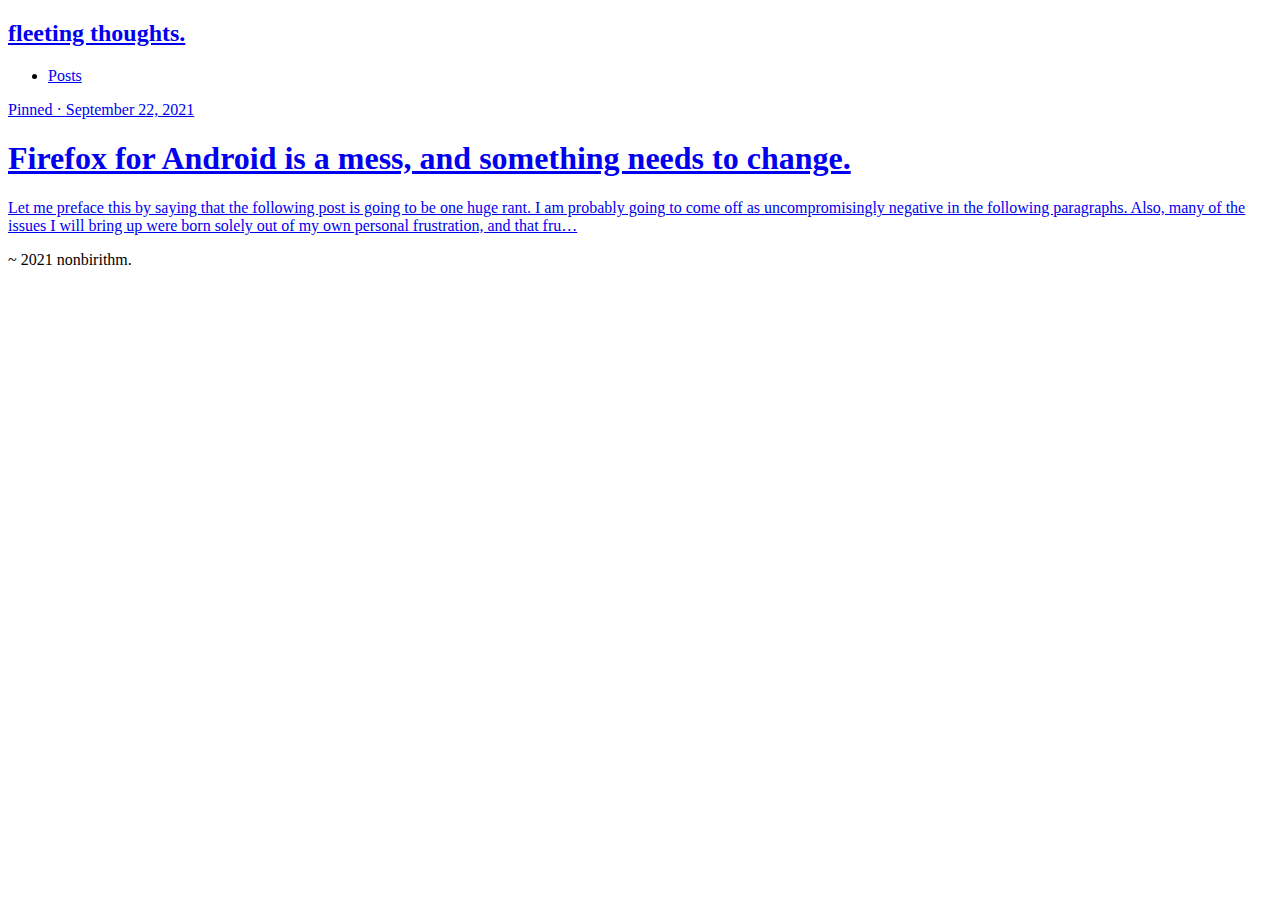
<file: index.html>
<!DOCTYPE html>
<html lang="en">
<head>
  <meta charset="UTF-8">
  <meta name="viewport" content="width=device-width, initial-scale=1.0">

  
<title>Home | fleeting thoughts.</title>



<meta property="og:title" content="Home">



<meta name="author" content="nonbirithm">


<meta property="og:locale" content="en-US">




<link rel="canonical" href="https://blog.nori.moe/">
<meta property="og:url" content="https://blog.nori.moe/">



<meta property="og:site_name" content="fleeting thoughts." />











  <meta name="twitter:card" content="summary">



  <meta property="twitter:title" content="Home">








<script type="application/ld+json">
{
  "author": {
    "@type":"Person",
	  "name":"nonbirithm",
  },
  "description": "",
  "url": "https://blog.nori.moe/",
  "@context":"https://schema.org",
  "@type": "WebSite",
  "headline": "Home"
  
}
</script>

  <link rel="stylesheet" href="https://blog.nori.moe/main.css">
  <link rel="stylesheet" href="https://fonts.googleapis.com/css?family=Libre+Baskerville:400,400i,700">

  <link rel="icon" type="image/png" sizes="32x32" href="https://blog.nori.moe/assets/favicon-32x32.png">
  <link rel="icon" type="image/png" sizes="16x16" href="https://blog.nori.moe/assets/favicon-16x16.png">
  <link rel="apple-touch-icon" sizes="180x180" href="https://blog.nori.moe/assets/apple-touch-icon.png">

  

  

  
  
</head>

<body>
  
  <nav class="nav">
    <div class="nav-container">
      <a href="https://blog.nori.moe">
        <h2 class="nav-title">fleeting thoughts.</h2>
      </a>
      <ul>
        
          
            <li><a href="https://blog.nori.moe">Posts</a></li>
          
        
      </ul>
    </div>
  </nav>
  

  <main>
    

	<div class="catalogue">
		<a href="https://blog.nori.moe/firefox-for-android-is-a-mess/" class="catalogue-item">
  <div>
    <span class="catalogue-pinned">Pinned &middot;</span>
    <time datetime="2021-09-22T01:27:58-07:00" class="catalogue-time">September 22, 2021</time>
    <h1 class="catalogue-title">Firefox for Android is a mess, and something needs to change.</h1>
    <div class="catalogue-line"></div>
    <p>Let me preface this by saying that the following post is going to be one huge rant. I am probably going to come off as uncompromisingly negative in the following paragraphs. Also, many of the issues I will bring up were born solely out of my own personal frustration, and that fru…</p>
  </div>
</a>
	</div>
	<div class="pagination">
		
		
		
	</div>


  </main>

  
  <footer>
    <span>~ <time datetime="2021-09-22T21:47:49.776441040+00:00">2021</time> nonbirithm. </span>
  </footer>
  
</body>
</html>
</file>
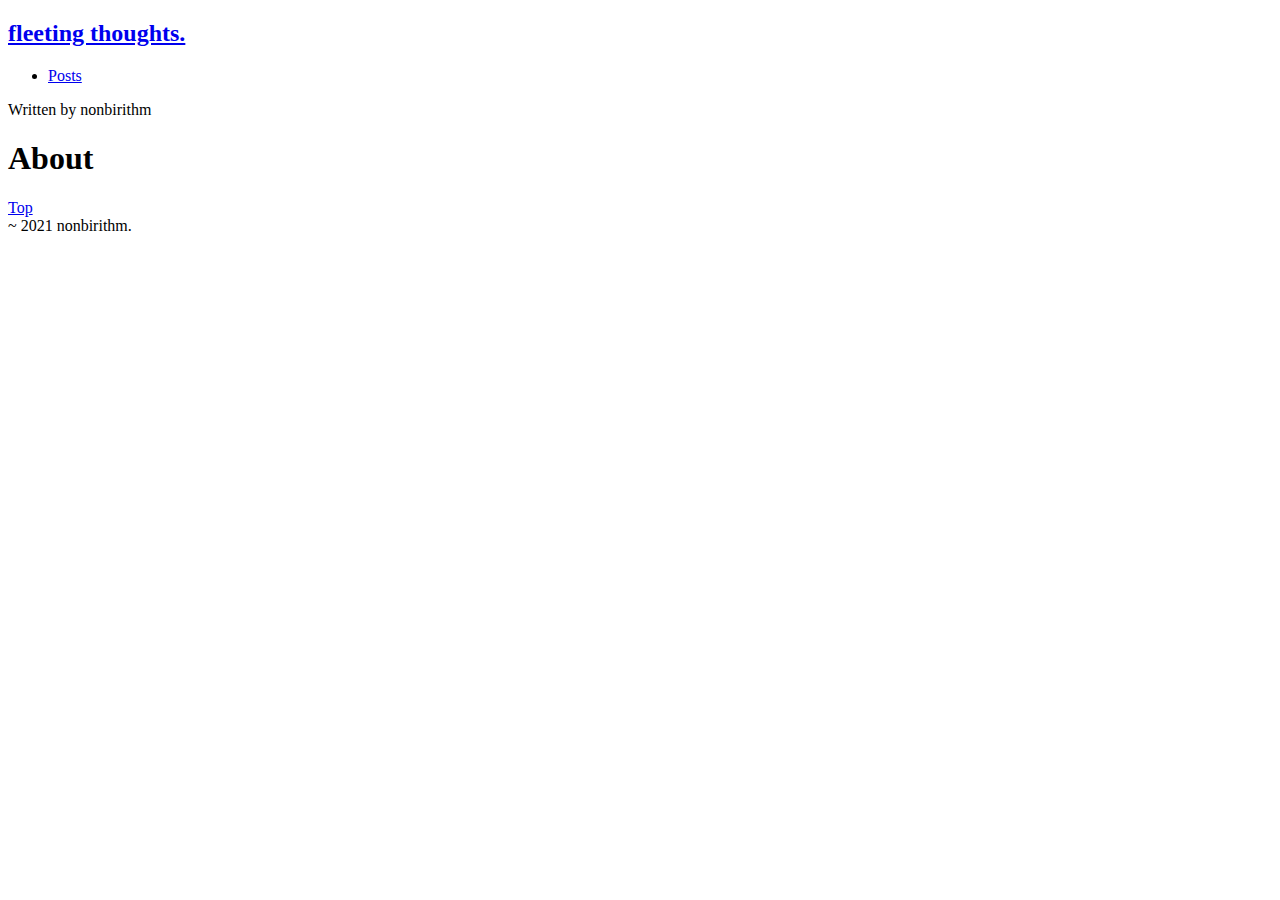
<file: about/index.html>
<!DOCTYPE html>
<html lang="en">
<head>
  <meta charset="UTF-8">
  <meta name="viewport" content="width=device-width, initial-scale=1.0">

  

  
<title>About | fleeting thoughts.</title>



<meta property="og:title" content="About">



<meta name="author" content="nonbirithm">


<meta property="og:locale" content="en-US">




<link rel="canonical" href="https://blog.nori.moe/about/">
<meta property="og:url" content="https://blog.nori.moe/about/">



<meta property="og:site_name" content="fleeting thoughts." />











  <meta name="twitter:card" content="summary">



  <meta property="twitter:title" content="About">








<script type="application/ld+json">
{
  "author": {
    "@type":"Person",
	  "name":"nonbirithm",
  },
  "description": "",
  "url": "https://blog.nori.moe/about/",
  "@context":"https://schema.org",
  "@type": "WebPage",
  "headline": "About"
  
}
</script>

  <link rel="stylesheet" href="https://blog.nori.moe/main.css">
  <link rel="stylesheet" href="https://fonts.googleapis.com/css?family=Libre+Baskerville:400,400i,700">

  <link rel="icon" type="image/png" sizes="32x32" href="https://blog.nori.moe/assets/favicon-32x32.png">
  <link rel="icon" type="image/png" sizes="16x16" href="https://blog.nori.moe/assets/favicon-16x16.png">
  <link rel="apple-touch-icon" sizes="180x180" href="https://blog.nori.moe/assets/apple-touch-icon.png">

  

  

  
  
</head>

<body>
  
  <nav class="nav">
    <div class="nav-container">
      <a href="https://blog.nori.moe">
        <h2 class="nav-title">fleeting thoughts.</h2>
      </a>
      <ul>
        
          
            <li><a href="https://blog.nori.moe">Posts</a></li>
          
        
      </ul>
    </div>
  </nav>
  

  <main>
    
<div class="post">
	<div class="post-info">
		<span>Written by</span> nonbirithm<br>
	</div>
	<h1 class="post-title">About</h1>
	<div class="post-line"></div>
	
</div>
<div class="pagination">
	<a href="#" class="top">Top</a>
</div>

  </main>

  
  <footer>
    <span>~ <time datetime="2021-09-22T21:47:49.771790182+00:00">2021</time> nonbirithm. </span>
  </footer>
  
</body>
</html>
</file>
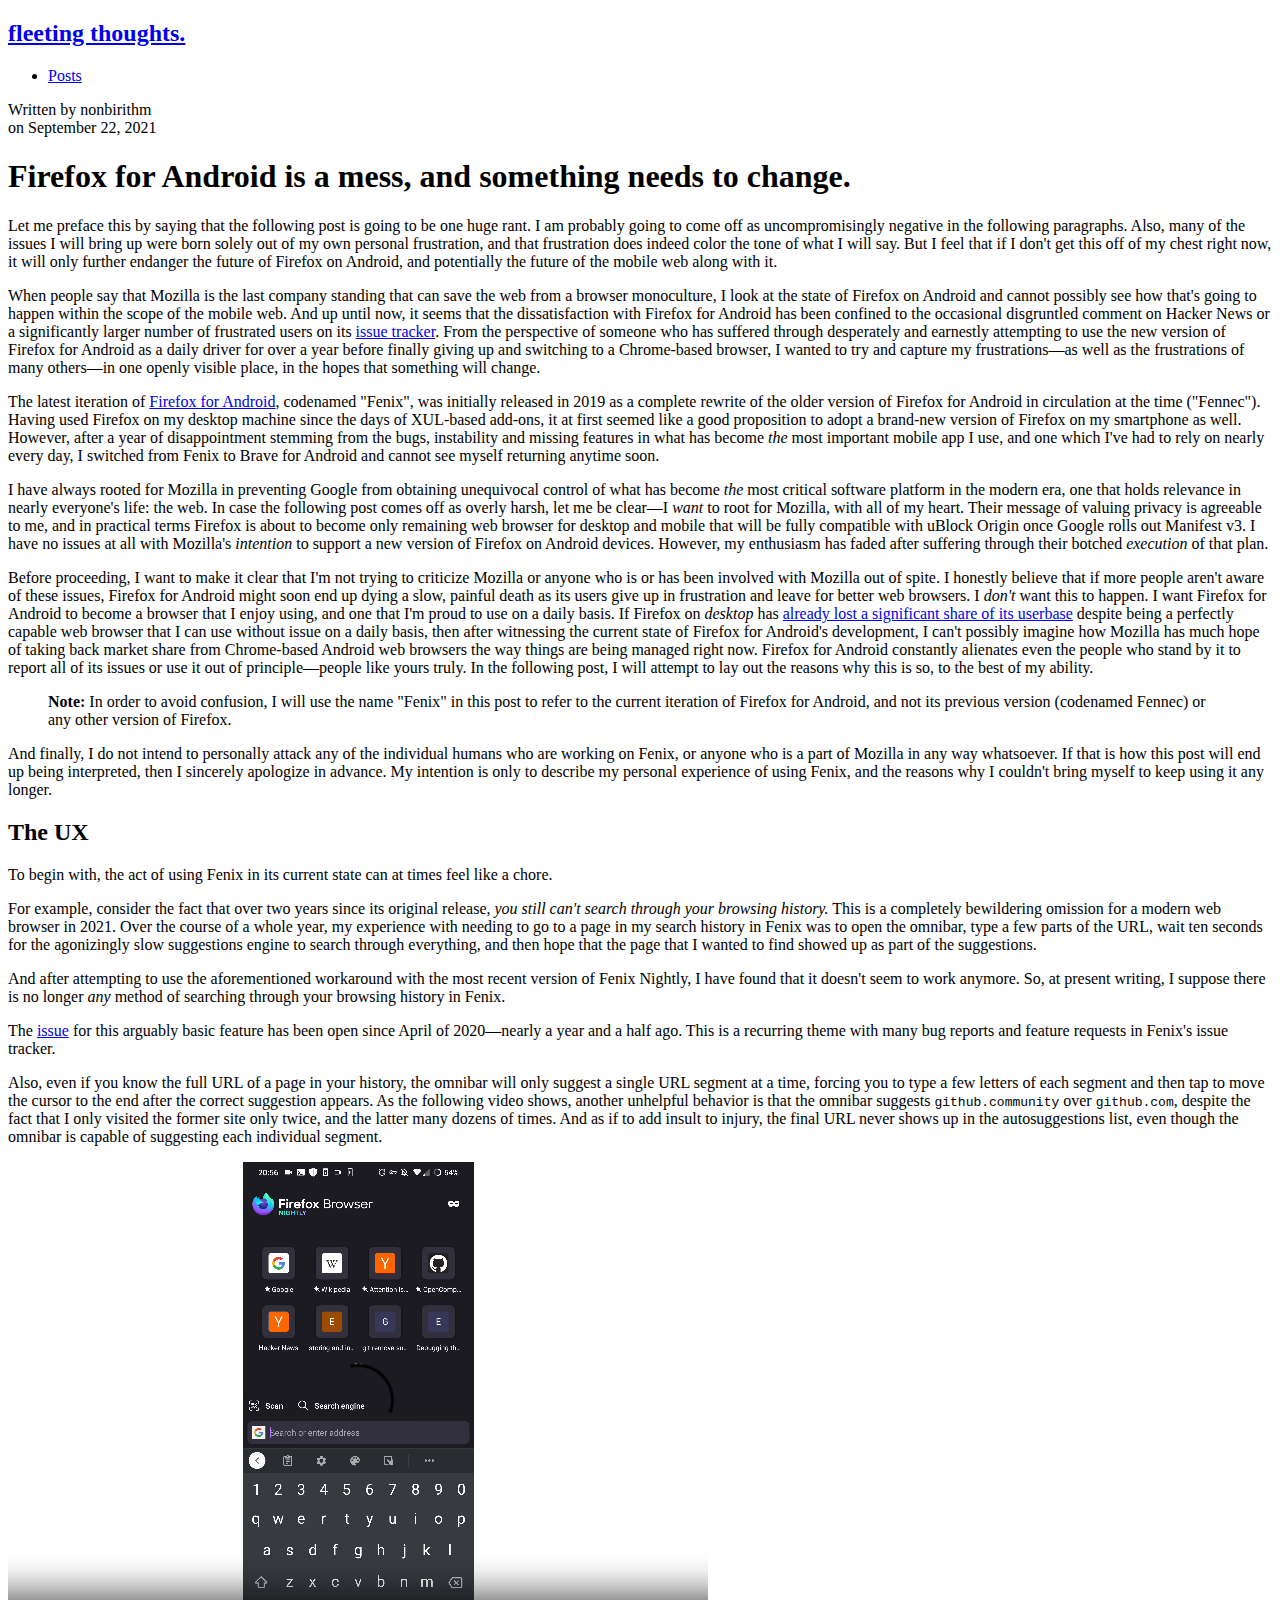
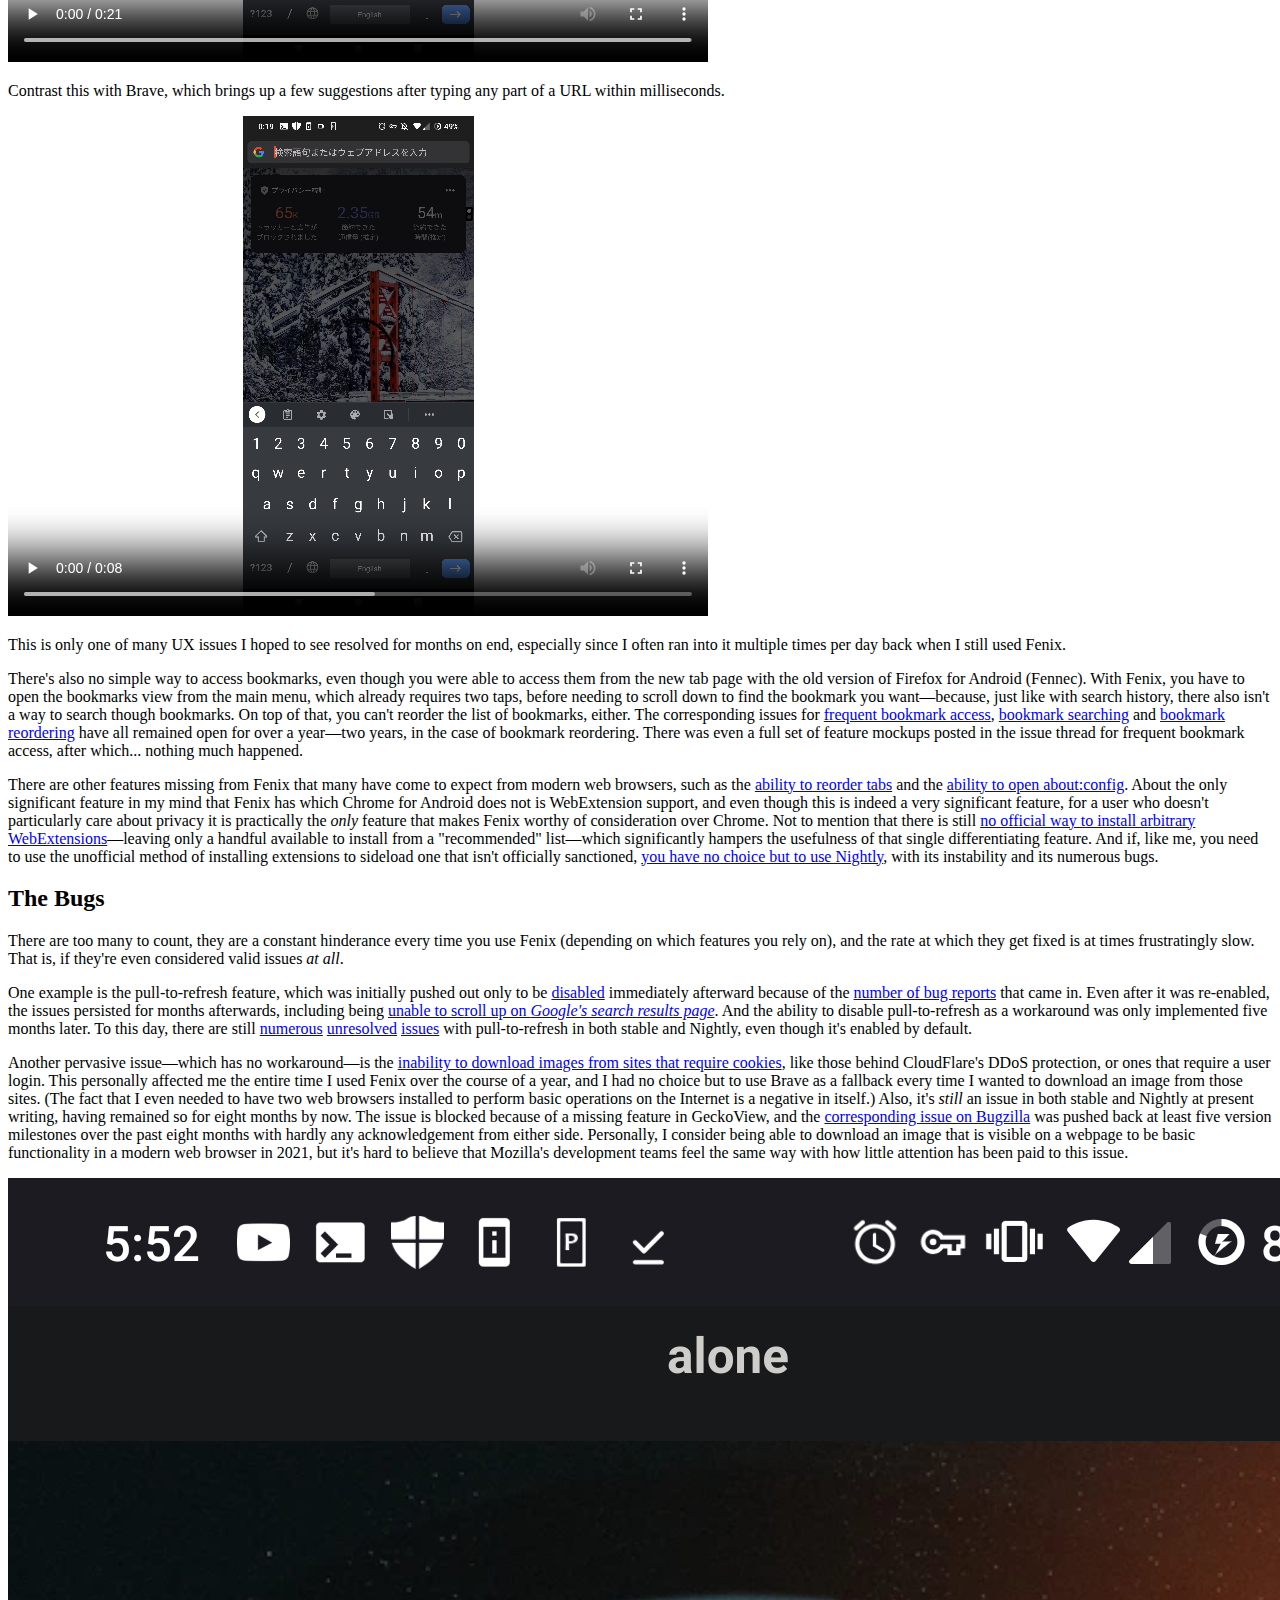
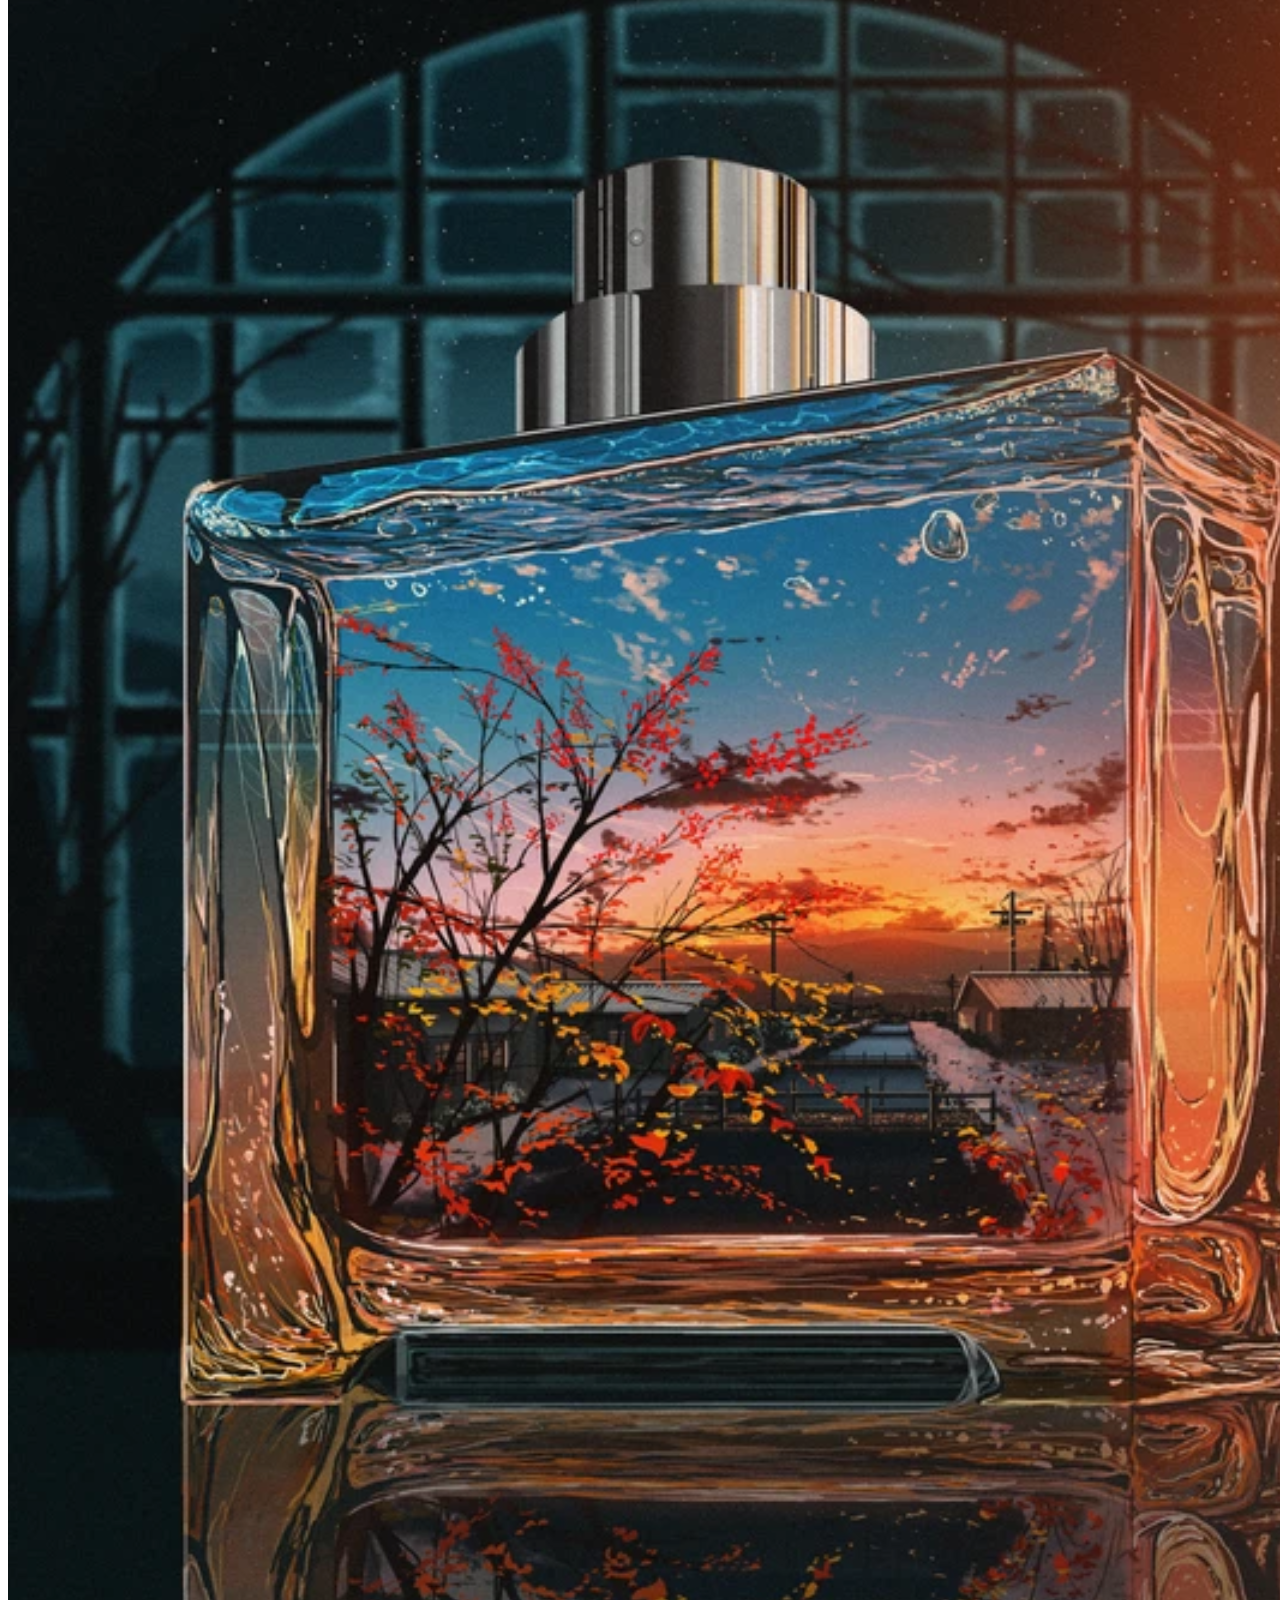
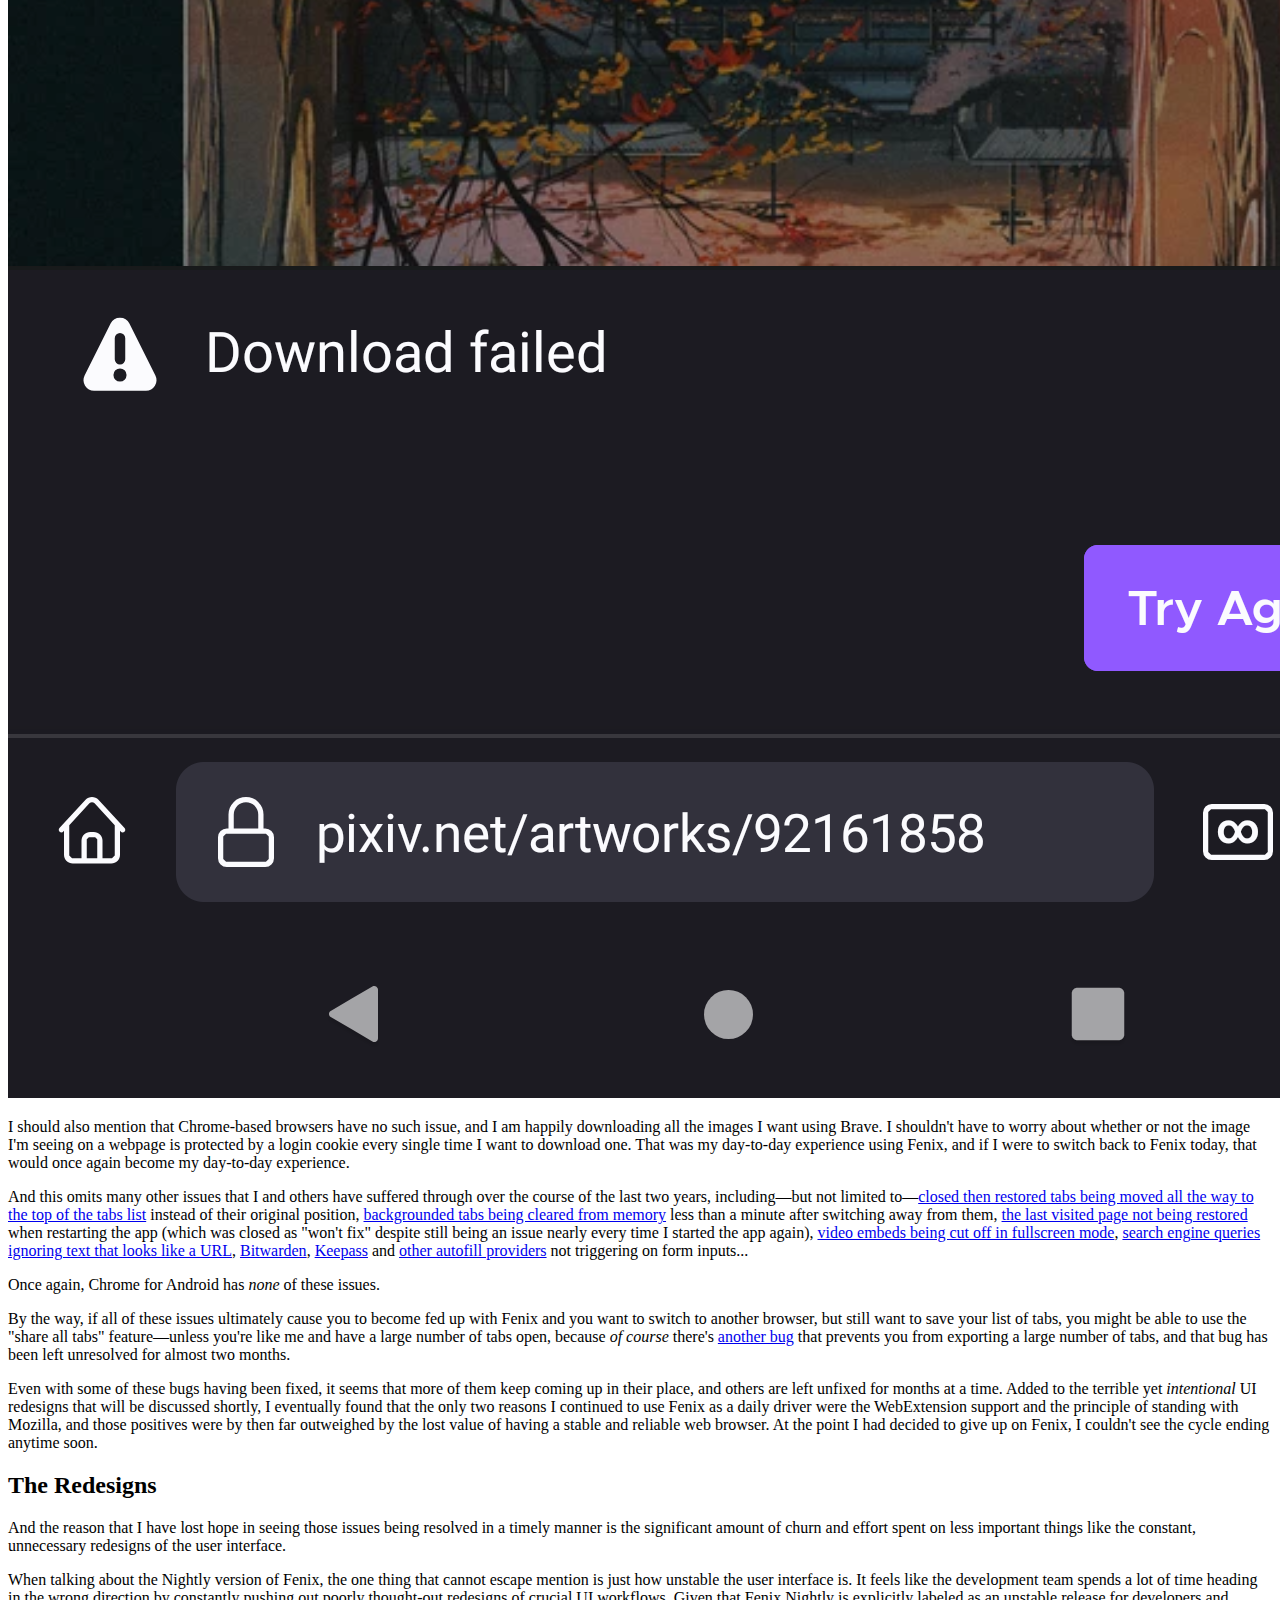
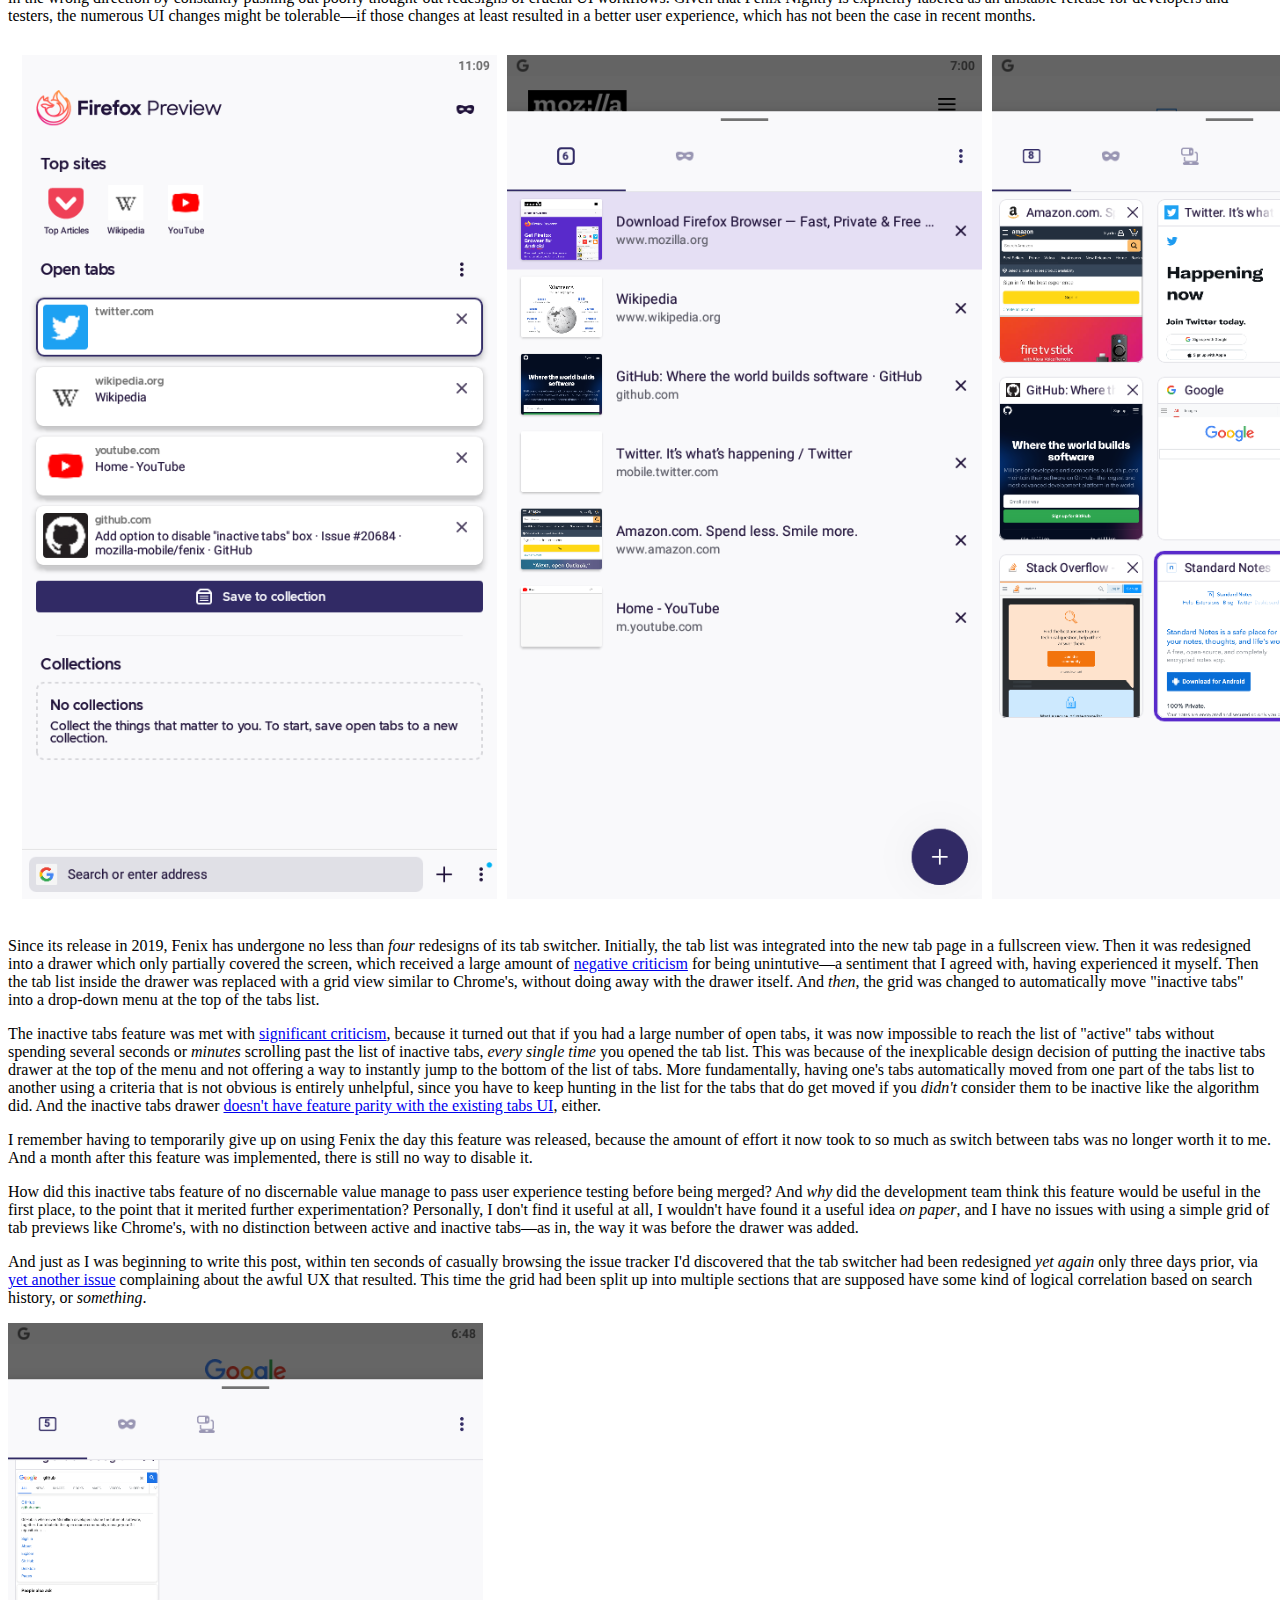
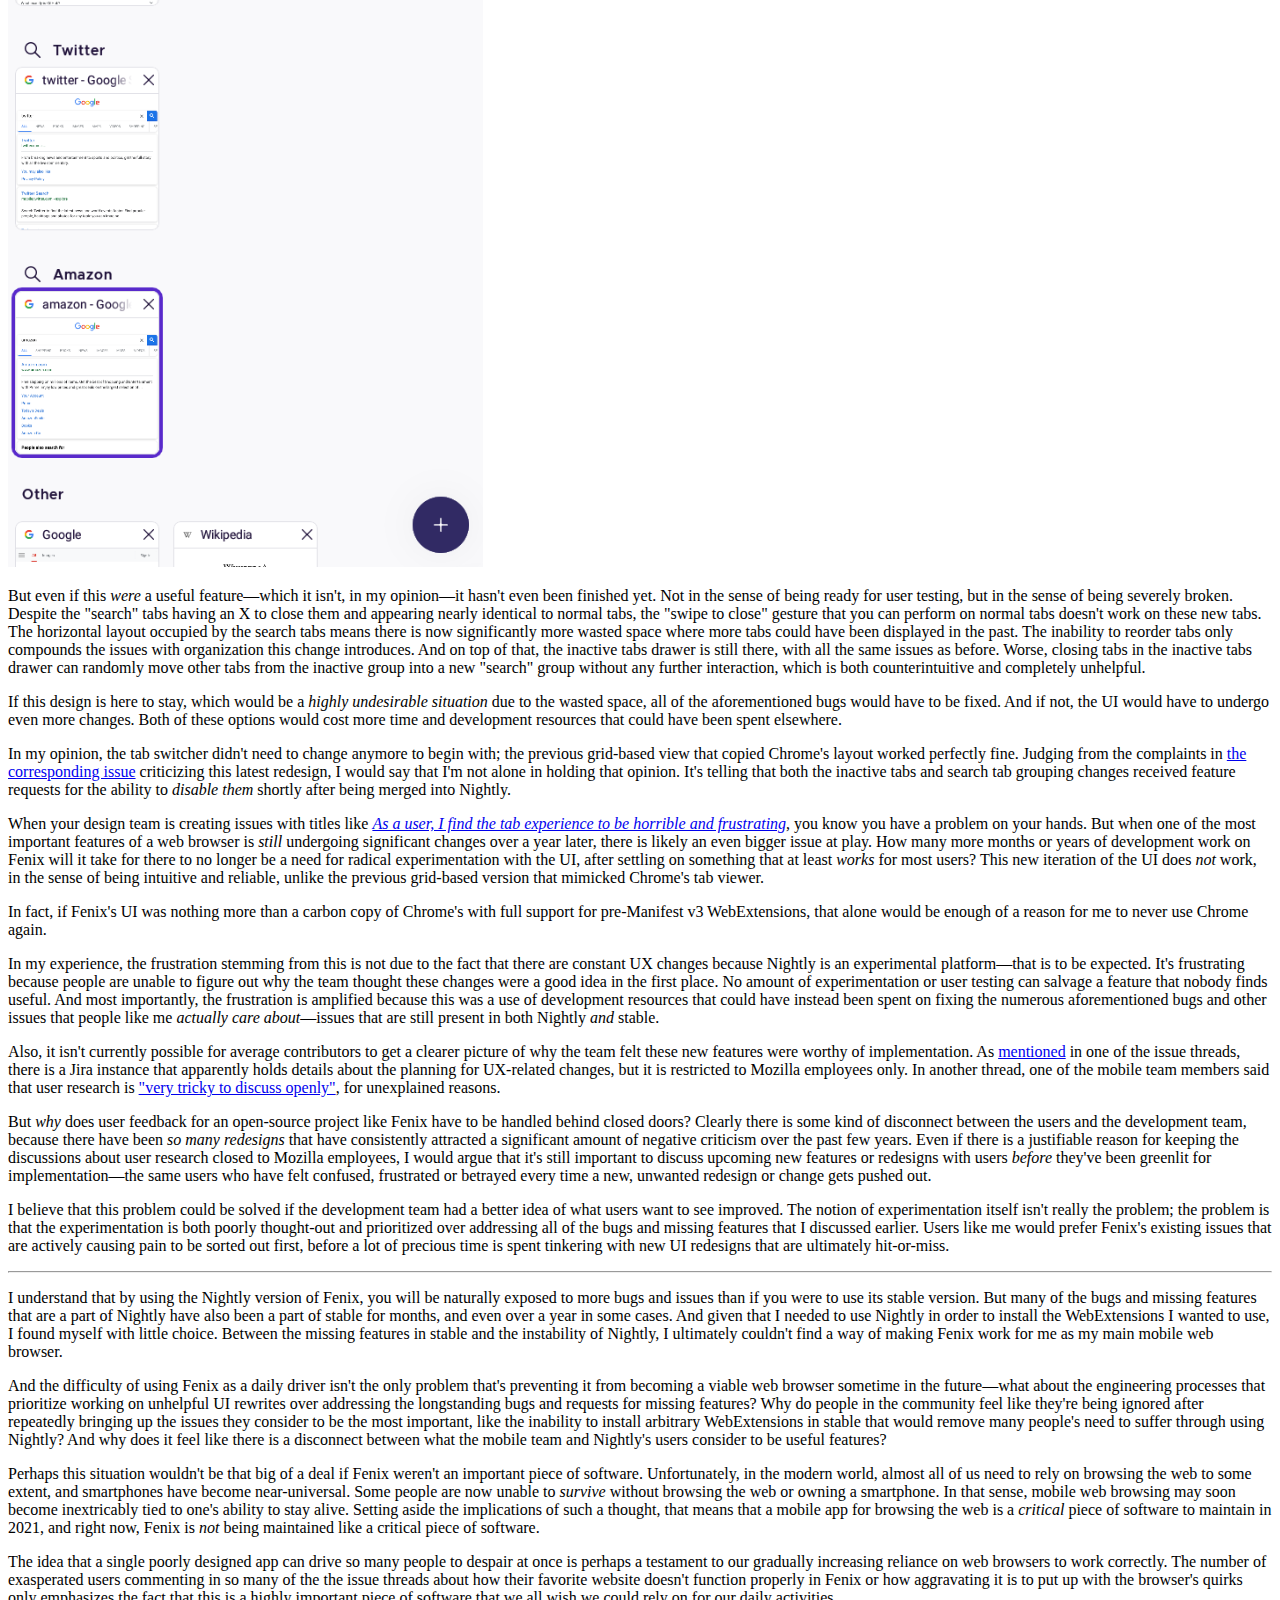
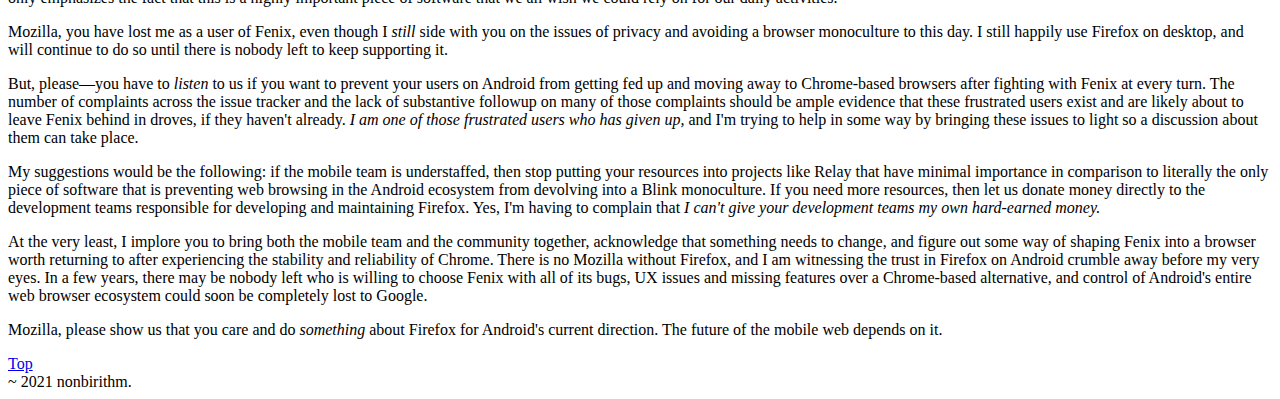
<file: firefox-for-android-is-a-mess/index.html>
<!DOCTYPE html>
<html lang="en">
<head>
  <meta charset="UTF-8">
  <meta name="viewport" content="width=device-width, initial-scale=1.0">

  
<title>Firefox for Android is a mess, and something needs to change. | fleeting thoughts.</title>



<meta property="og:title" content="Firefox for Android is a mess, and something needs to change.">



<meta name="author" content="nonbirithm">


<meta property="og:locale" content="en-US">




<link rel="canonical" href="https://blog.nori.moe/firefox-for-android-is-a-mess/">
<meta property="og:url" content="https://blog.nori.moe/firefox-for-android-is-a-mess/">



<meta property="og:site_name" content="fleeting thoughts." />





  <meta property="og:type" content="article" />
  <meta property="article:published_time" content="2021-09-22T01:27:58-07:00">







  <meta name="twitter:card" content="summary">



  <meta property="twitter:title" content="Firefox for Android is a mess, and something needs to change.">








<script type="application/ld+json">
{
  "author": {
    "@type":"Person",
	  "name":"nonbirithm",
  },
  "description": "",
  "url": "https://blog.nori.moe/firefox-for-android-is-a-mess/",
  "@context":"https://schema.org",
  "@type": "BlogPosting",
  "headline": "Firefox for Android is a mess, and something needs to change."
  
    
    
      "datePublished":"2021-09-22T01:27:58-07:00",
    
    "mainEntityOfPage":{
      "@type":"WebPage",
      "@id":"https://blog.nori.moe/firefox-for-android-is-a-mess/"
    },
  
}
</script>

  <link rel="stylesheet" href="https://blog.nori.moe/main.css">
  <link rel="stylesheet" href="https://fonts.googleapis.com/css?family=Libre+Baskerville:400,400i,700">

  <link rel="icon" type="image/png" sizes="32x32" href="https://blog.nori.moe/assets/favicon-32x32.png">
  <link rel="icon" type="image/png" sizes="16x16" href="https://blog.nori.moe/assets/favicon-16x16.png">
  <link rel="apple-touch-icon" sizes="180x180" href="https://blog.nori.moe/assets/apple-touch-icon.png">

  

  

  
  
</head>

<body>
  
  <nav class="nav">
    <div class="nav-container">
      <a href="https://blog.nori.moe">
        <h2 class="nav-title">fleeting thoughts.</h2>
      </a>
      <ul>
        
          
            <li><a href="https://blog.nori.moe">Posts</a></li>
          
        
      </ul>
    </div>
  </nav>
  

  <main>
    
  <div class="post">
  	<div class="post-info">
  		<span>Written by</span> nonbirithm<br>
  		<span>on&nbsp;</span><time datetime="2021-09-22T01:27:58-07:00">September 22, 2021</time>
  	</div>
  	<h1 class="post-title">Firefox for Android is a mess, and something needs to change.</h1>
  	<div class="post-line"></div>
  	<p>Let me preface this by saying that the following post is going to be one huge rant. I am probably going to come off as uncompromisingly negative in the following paragraphs. Also, many of the issues I will bring up were born solely out of my own personal frustration, and that frustration does indeed color the tone of what I will say. But I feel that if I don't get this off of my chest right now, it will only further endanger the future of Firefox on Android, and potentially the future of the mobile web along with it.</p>
<p>When people say that Mozilla is the last company standing that can save the web from a browser monoculture, I look at the state of Firefox on Android and cannot possibly see how that's going to happen within the scope of the mobile web. And up until now, it seems that the dissatisfaction with Firefox for Android has been confined to the occasional disgruntled comment on Hacker News or a significantly larger number of frustrated users on its <a href="https://github.com/mozilla-mobile/fenix/issues">issue tracker</a>. From the perspective of someone who has suffered through desperately and earnestly attempting to use the new version of Firefox for Android as a daily driver for over a year before finally giving up and switching to a Chrome-based browser, I wanted to try and capture my frustrations—as well as the frustrations of many others—in one openly visible place, in the hopes that something will change.</p>
<p>The latest iteration of <a href="https://www.mozilla.org/en-US/firefox/browsers/mobile/android/">Firefox for Android</a>, codenamed &quot;Fenix&quot;, was initially released in 2019 as a complete rewrite of the older version of Firefox for Android in circulation at the time (&quot;Fennec&quot;). Having used Firefox on my desktop machine since the days of XUL-based add-ons, it at first seemed like a good proposition to adopt a brand-new version of Firefox on my smartphone as well. However, after a year of disappointment stemming from the bugs, instability and missing features in what has become <em>the</em> most important mobile app I use, and one which I've had to rely on nearly every day, I switched from Fenix to Brave for Android and cannot see myself returning anytime soon.</p>
<p>I have always rooted for Mozilla in preventing Google from obtaining unequivocal control of what has become <em>the</em> most critical software platform in the modern era, one that holds relevance in nearly everyone's life: the web. In case the following post comes off as overly harsh, let me be clear—I <em>want</em> to root for Mozilla, with all of my heart. Their message of valuing privacy is agreeable to me, and in practical terms Firefox is about to become only remaining web browser for desktop and mobile that will be fully compatible with uBlock Origin once Google rolls out Manifest v3. I have no issues at all with Mozilla's <em>intention</em> to support a new version of Firefox on Android devices. However, my enthusiasm has faded after suffering through their botched <em>execution</em> of that plan.</p>
<p>Before proceeding, I want to make it clear that I'm not trying to criticize Mozilla or anyone who is or has been involved with Mozilla out of spite. I honestly believe that if more people aren't aware of these issues, Firefox for Android might soon end up dying a slow, painful death as its users give up in frustration and leave for better web browsers. I <em>don't</em> want this to happen. I want Firefox for Android to become a browser that I enjoy using, and one that I'm proud to use on a daily basis. If Firefox on <em>desktop</em> has <a href="https://fosspost.org/firefox-may-have-lost-12-percent-of-users/">already lost a significant share of its userbase</a> despite being a perfectly capable web browser that I can use without issue on a daily basis, then after witnessing the current state of Firefox for Android's development, I can't possibly imagine how Mozilla has much hope of taking back market share from Chrome-based Android web browsers the way things are being managed right now. Firefox for Android constantly alienates even the people who stand by it to report all of its issues or use it out of principle—people like yours truly. In the following post, I will attempt to lay out the reasons why this is so, to the best of my ability.</p>
<blockquote>
<p><strong>Note:</strong> In order to avoid confusion, I will use the name &quot;Fenix&quot; in this post to refer to the current iteration of Firefox for Android, and not its previous version (codenamed Fennec) or any other version of Firefox.</p>
</blockquote>
<p>And finally, I do not intend to personally attack any of the individual humans who are working on Fenix, or anyone who is a part of Mozilla in any way whatsoever. If that is how this post will end up being interpreted, then I sincerely apologize in advance. My intention is only to describe my personal experience of using Fenix, and the reasons why I couldn't bring myself to keep using it any longer.</p>
<h2 id="the-ux">The UX</h2>
<p>To begin with, the act of using Fenix in its current state can at times feel like a chore.</p>
<p>For example, consider the fact that over two years since its original release, <em>you still can't search through your browsing history.</em> This is a completely bewildering omission for a modern web browser in 2021. Over the course of a whole year, my experience with needing to go to a page in my search history in Fenix was to open the omnibar, type a few parts of the URL, wait ten seconds for the agonizingly slow suggestions engine to search through everything, and then hope that the page that I wanted to find showed up as part of the suggestions.</p>
<p>And after attempting to use the aforementioned workaround with the most recent version of Fenix Nightly, I have found that it doesn't seem to work anymore. So, at present writing, I suppose there is no longer <em>any</em> method of searching through your browsing history in Fenix.</p>
<p>The <a href="https://github.com/mozilla-mobile/fenix/issues/10046">issue</a> for this arguably basic feature has been open since April of 2020—nearly a year and a half ago. This is a recurring theme with many bug reports and feature requests in Fenix's issue tracker.</p>
<p>Also, even if you know the full URL of a page in your history, the omnibar will only suggest a single URL segment at a time, forcing you to type a few letters of each segment and then tap to move the cursor to the end after the correct suggestion appears. As the following video shows, another unhelpful behavior is that the omnibar suggests <code>github.community</code> over <code>github.com</code>, despite the fact that I only visited the former site only twice, and the latter many dozens of times. And as if to add insult to injury, the final URL never shows up in the autosuggestions list, even though the omnibar is capable of suggesting each individual segment.</p>
<video allowfullscreen="true" controls="true" width=700 height=500>
  <source src="/content/1/url1.webm" type="video/webm">
</video>
<p>Contrast this with Brave, which brings up a few suggestions after typing any part of a URL within milliseconds.</p>
<video allowfullscreen="true" controls="true" width=700 height=500>
  <source src="/content/1/url2.webm" type="video/webm">
</video>
<p>This is only one of many UX issues I hoped to see resolved for months on end, especially since I often ran into it multiple times per day back when I still used Fenix.</p>
<p>There's also no simple way to access bookmarks, even though you were able to access them from the new tab page with the old version of Firefox for Android (Fennec). With Fenix, you have to open the bookmarks view from the main menu, which already requires two taps, before needing to scroll down to find the bookmark you want—because, just like with search history, there also isn't a way to search though bookmarks. On top of that, you can't reorder the list of bookmarks, either. The corresponding issues for <a href="https://github.com/mozilla-mobile/fenix/issues/12065">frequent bookmark access</a>, <a href="https://github.com/mozilla-mobile/fenix/issues/15094">bookmark searching</a> and <a href="https://github.com/mozilla-mobile/fenix/issues/4348">bookmark reordering</a> have all remained open for over a year—two years, in the case of bookmark reordering. There was even a full set of feature mockups posted in the issue thread for frequent bookmark access, after which... nothing much happened.</p>
<p>There are other features missing from Fenix that many have come to expect from modern web browsers, such as the <a href="https://github.com/mozilla-mobile/fenix/issues/10344">ability to reorder tabs</a> and the <a href="https://github.com/mozilla-mobile/fenix/issues/7865">ability to open about:config</a>. About the only significant feature in my mind that Fenix has which Chrome for Android does not is WebExtension support, and even though this is indeed a very significant feature, for a user who doesn't particularly care about privacy it is practically the <em>only</em> feature that makes Fenix worthy of consideration over Chrome. Not to mention that there is still <a href="https://blog.mozilla.org/addons/2020/02/11/faq-for-extension-support-in-new-firefox-for-android/">no official way to install arbitrary WebExtensions</a>—leaving only a handful available to install from a &quot;recommended&quot; list—which significantly hampers the usefulness of that single differentiating feature. And if, like me, you need to use the unofficial method of installing extensions to sideload one that isn't officially sanctioned, <a href="https://github.com/mozilla-mobile/fenix/issues/19594">you have no choice but to use Nightly</a>, with its instability and its numerous bugs.</p>
<h2 id="the-bugs">The Bugs</h2>
<p>There are too many to count, they are a constant hinderance every time you use Fenix (depending on which features you rely on), and the rate at which they get fixed is at times frustratingly slow. That is, if they're even considered valid issues <em>at all</em>.</p>
<p>One example is the pull-to-refresh feature, which was initially pushed out only to be <a href="https://github.com/mozilla-mobile/fenix/issues/9770">disabled</a> immediately afterward because of the <a href="https://github.com/mozilla-mobile/fenix/issues/9766">number of bug reports</a> that came in. Even after it was re-enabled, the issues persisted for months afterwards, including being <a href="https://github.com/mozilla-mobile/fenix/issues/16914">unable to scroll up on <em>Google's search results page</em></a>. And the ability to disable pull-to-refresh as a workaround was only implemented five months later. To this day, there are still <a href="https://github.com/mozilla-mobile/fenix/issues/16089">numerous</a> <a href="https://github.com/mozilla-mobile/fenix/issues/16577">unresolved</a> <a href="https://github.com/mozilla-mobile/fenix/issues/19299">issues</a> with pull-to-refresh in both stable and Nightly, even though it's enabled by default.</p>
<p>Another pervasive issue—which has no workaround—is the <a href="https://github.com/mozilla-mobile/fenix/issues/17716">inability to download images from sites that require cookies</a>, like those behind CloudFlare's DDoS protection, or ones that require a user login. This personally affected me the entire time I used Fenix over the course of a year, and I had no choice but to use Brave as a fallback every time I wanted to download an image from those sites. (The fact that I even needed to have two web browsers installed to perform basic operations on the Internet is a negative in itself.) Also, it's <em>still</em> an issue in both stable and Nightly at present writing, having remained so for eight months by now. The issue is blocked because of a missing feature in GeckoView, and the <a href="https://bugzilla.mozilla.org/show_bug.cgi?id=1690037">corresponding issue on Bugzilla</a> was pushed back at least five version milestones over the past eight months with hardly any acknowledgement from either side. Personally, I consider being able to download an image that is visible on a webpage to be basic functionality in a modern web browser in 2021, but it's hard to believe that Mozilla's development teams feel the same way with how little attention has been paid to this issue.</p>
<p><img src="/content/1/download.png"></img></p>
<p>I should also mention that Chrome-based browsers have no such issue, and I am happily downloading all the images I want using Brave. I shouldn't have to worry about whether or not the image I'm seeing on a webpage is protected by a login cookie every single time I want to download one. That was my day-to-day experience using Fenix, and if I were to switch back to Fenix today, that would once again become my day-to-day experience.</p>
<p>And this omits many other issues that I and others have suffered through over the course of the last two years, including—but not limited to—<a href="https://github.com/mozilla-mobile/fenix/issues/10986">closed then restored tabs being moved all the way to the top of the tabs list</a> instead of their original position, <a href="https://github.com/mozilla-mobile/fenix/issues/12731">backgrounded tabs being cleared from memory</a> less than a minute after switching away from them, <a href="https://github.com/mozilla-mobile/fenix/issues/17525">the last visited page not being restored</a> when restarting the app (which was closed as &quot;won't fix&quot; despite still being an issue nearly every time I started the app again), <a href="https://github.com/mozilla-mobile/fenix/issues/8252">video embeds being cut off in fullscreen mode</a>, <a href="https://github.com/mozilla-mobile/fenix/issues/12663">search engine queries ignoring text that looks like a URL</a>, <a href="https://github.com/mozilla-mobile/fenix/issues/16583">Bitwarden</a>, <a href="https://github.com/mozilla-mobile/fenix/issues/14633">Keepass</a> and <a href="https://github.com/mozilla-mobile/fenix/issues/19981">other autofill providers</a> not triggering on form inputs...</p>
<p>Once again, Chrome for Android has <em>none</em> of these issues.</p>
<p>By the way, if all of these issues ultimately cause you to become fed up with Fenix and you want to switch to another browser, but still want to save your list of tabs, you might be able to use the &quot;share all tabs&quot; feature—unless you're like me and have a large number of tabs open, because <em>of course</em> there's <a href="https://github.com/mozilla-mobile/fenix/issues/20683">another bug</a> that prevents you from exporting a large number of tabs, and that bug has been left unresolved for almost two months.</p>
<p>Even with some of these bugs having been fixed, it seems that more of them keep coming up in their place, and others are left unfixed for months at a time. Added to the terrible yet <em>intentional</em> UI redesigns that will be discussed shortly, I eventually found that the only two reasons I continued to use Fenix as a daily driver were the WebExtension support and the principle of standing with Mozilla, and those positives were by then far outweighed by the lost value of having a stable and reliable web browser. At the point I had decided to give up on Fenix, I couldn't see the cycle ending anytime soon.</p>
<h2 id="the-redesigns">The Redesigns</h2>
<p>And the reason that I have lost hope in seeing those issues being resolved in a timely manner is the significant amount of churn and effort spent on less important things like the constant, unnecessary redesigns of the user interface.</p>
<p>When talking about the Nightly version of Fenix, the one thing that cannot escape mention is just how unstable the user interface is. It feels like the development team spends a lot of time heading in the wrong direction by constantly pushing out poorly thought-out redesigns of crucial UI workflows. Given that Fenix Nightly is explicitly labeled as an unstable release for developers and testers, the numerous UI changes might be tolerable—if those changes at least resulted in a better user experience, which has not been the case in recent months.</p>
<img src="/content/1/tabs.png">
<p>Since its release in 2019, Fenix has undergone no less than <em>four</em> redesigns of its tab switcher. Initially, the tab list was integrated into the new tab page in a fullscreen view. Then it was redesigned into a drawer which only partially covered the screen, which received a large amount of <a href="https://github.com/mozilla-mobile/fenix/issues/11833">negative criticism</a> for being unintutive—a sentiment that I agreed with, having experienced it myself. Then the tab list inside the drawer was replaced with a grid view similar to Chrome's, without doing away with the drawer itself. And <em>then</em>, the grid was changed to automatically move &quot;inactive tabs&quot; into a drop-down menu at the top of the tabs list.</p>
<p>The inactive tabs feature was met with <a href="https://github.com/mozilla-mobile/fenix/issues/20684">significant criticism</a>, because it turned out that if you had a large number of open tabs, it was now impossible to reach the list of &quot;active&quot; tabs without spending several seconds or <em>minutes</em> scrolling past the list of inactive tabs, <em>every single time</em> you opened the tab list. This was because of the inexplicable design decision of putting the inactive tabs drawer at the top of the menu and not offering a way to instantly jump to the bottom of the list of tabs. More fundamentally, having one's tabs automatically moved from one part of the tabs list to another using a criteria that is not obvious is entirely unhelpful, since you have to keep hunting in the list for the tabs that do get moved if you <em>didn't</em> consider them to be inactive like the algorithm did. And the inactive tabs drawer <a href="https://github.com/mozilla-mobile/fenix/issues/20803">doesn't have feature parity with the existing tabs UI</a>, either.</p>
<p>I remember having to temporarily give up on using Fenix the day this feature was released, because the amount of effort it now took to so much as switch between tabs was no longer worth it to me. And a month after this feature was implemented, there is still no way to disable it.</p>
<p>How did this inactive tabs feature of no discernable value manage to pass user experience testing before being merged? And <em>why</em> did the development team think this feature would be useful in the first place, to the point that it merited further experimentation? Personally, I don't find it useful at all, I wouldn't have found it a useful idea <em>on paper</em>, and I have no issues with using a simple grid of tab previews like Chrome's, with no distinction between active and inactive tabs—as in, the way it was before the drawer was added.</p>
<p>And just as I was beginning to write this post, within ten seconds of casually browsing the issue tracker I'd discovered that the tab switcher had been redesigned <em>yet again</em> only three days prior, via <a href="https://github.com/mozilla-mobile/fenix/issues/21360">yet another issue</a> complaining about the awful UX that resulted. This time the grid had been split up into multiple sections that are supposed have some kind of logical correlation based on search history, or <em>something</em>. </p>
<img src="/content/1/tabs2.png">
<p>But even if this <em>were</em> a useful feature—which it isn't, in my opinion—it hasn't even been finished yet. Not in the sense of being ready for user testing, but in the sense of being severely broken. Despite the &quot;search&quot; tabs having an X to close them and appearing nearly identical to normal tabs, the &quot;swipe to close&quot; gesture that you can perform on normal tabs doesn't work on these new tabs. The horizontal layout occupied by the search tabs means there is now significantly more wasted space where more tabs could have been displayed in the past. The inability to reorder tabs only compounds the issues with organization this change introduces. And on top of that, the inactive tabs drawer is still there, with all the same issues as before. Worse, closing tabs in the inactive tabs drawer can randomly move other tabs from the inactive group into a new &quot;search&quot; group without any further interaction, which is both counterintuitive and completely unhelpful.</p>
<p>If this design is here to stay, which would be a <em>highly undesirable situation</em> due to the wasted space, all of the aforementioned bugs would have to be fixed. And if not, the UI would have to undergo even more changes. Both of these options would cost more time and development resources that could have been spent elsewhere.</p>
<p>In my opinion, the tab switcher didn't need to change anymore to begin with; the previous grid-based view that copied Chrome's layout worked perfectly fine. Judging from the complaints in <a href="https://github.com/mozilla-mobile/fenix/issues/21360">the corresponding issue</a> criticizing this latest redesign, I would say that I'm not alone in holding that opinion. It's telling that both the inactive tabs and search tab grouping changes received feature requests for the ability to <em>disable them</em> shortly after being merged into Nightly.</p>
<p>When your design team is creating issues with titles like <em><a href="https://github.com/mozilla-mobile/fenix/issues/11833">As a user, I find the tab experience to be horrible and frustrating</a></em>, you know you have a problem on your hands. But when one of the most important features of a web browser is <em>still</em> undergoing significant changes over a year later, there is likely an even bigger issue at play. How many more months or years of development work on Fenix will it take for there to no longer be a need for radical experimentation with the UI, after settling on something that at least <em>works</em> for most users? This new iteration of the UI does <em>not</em> work, in the sense of being intuitive and reliable, unlike the previous grid-based version that mimicked Chrome's tab viewer.</p>
<p>In fact, if Fenix's UI was nothing more than a carbon copy of Chrome's with full support for pre-Manifest v3 WebExtensions, that alone would be enough of a reason for me to never use Chrome again. </p>
<p>In my experience, the frustration stemming from this is not due to the fact that there are constant UX changes because Nightly is an experimental platform—that is to be expected. It's frustrating because people are unable to figure out why the team thought these changes were a good idea in the first place. No amount of experimentation or user testing can salvage a feature that nobody finds useful. And most importantly, the frustration is amplified because this was a use of development resources that could have instead been spent on fixing the numerous aforementioned bugs and other issues that people like me <em>actually care about</em>—issues that are still present in both Nightly <em>and</em> stable.</p>
<p>Also, it isn't currently possible for average contributors to get a clearer picture of why the team felt these new features were worthy of implementation. As <a href="https://github.com/mozilla-mobile/fenix/issues/21360#issuecomment-922405802">mentioned</a> in one of the issue threads, there is a Jira instance that apparently holds details about the planning for UX-related changes, but it is restricted to Mozilla employees only. In another thread, one of the mobile team members said that user research is <a href="https://github.com/mozilla-mobile/fenix/issues/12065#issuecomment-739444613">&quot;very tricky to discuss openly&quot;</a>, for unexplained reasons.</p>
<p>But <em>why</em> does user feedback for an open-source project like Fenix have to be handled behind closed doors? Clearly there is some kind of disconnect between the users and the development team, because there have been <em>so many redesigns</em> that have consistently attracted a significant amount of negative criticism over the past few years. Even if there is a justifiable reason for keeping the discussions about user research closed to Mozilla employees, I would argue that it's still important to discuss upcoming new features or redesigns with users <em>before</em> they've been greenlit for implementation—the same users who have felt confused, frustrated or betrayed every time a new, unwanted redesign or change gets pushed out.</p>
<p>I believe that this problem could be solved if the development team had a better idea of what users want to see improved. The notion of experimentation itself isn't really the problem; the problem is that the experimentation is both poorly thought-out and prioritized over addressing all of the bugs and missing features that I discussed earlier. Users like me would prefer Fenix's existing issues that are actively causing pain to be sorted out first, before a lot of precious time is spent tinkering with new UI redesigns that are ultimately hit-or-miss.</p>
<hr />
<p>I understand that by using the Nightly version of Fenix, you will be naturally exposed to more bugs and issues than if you were to use its stable version. But many of the bugs and missing features that are a part of Nightly have also been a part of stable for months, and even over a year in some cases. And given that I needed to use Nightly in order to install the WebExtensions I wanted to use, I found myself with little choice. Between the missing features in stable and the instability of Nightly, I ultimately couldn't find a way of making Fenix work for me as my main mobile web browser.</p>
<p>And the difficulty of using Fenix as a daily driver isn't the only problem that's preventing it from becoming a viable web browser sometime in the future—what about the engineering processes that prioritize working on unhelpful UI rewrites over addressing the longstanding bugs and requests for missing features? Why do people in the community feel like they're being ignored after repeatedly bringing up the issues they consider to be the most important, like the inability to install arbitrary WebExtensions in stable that would remove many people's need to suffer through using Nightly? And why does it feel like there is a disconnect between what the mobile team and Nightly's users consider to be useful features?</p>
<p>Perhaps this situation wouldn't be that big of a deal if Fenix weren't an important piece of software. Unfortunately, in the modern world, almost all of us need to rely on browsing the web to some extent, and smartphones have become near-universal. Some people are now unable to <em>survive</em> without browsing the web or owning a smartphone. In that sense, mobile web browsing may soon become inextricably tied to one's ability to stay alive. Setting aside the implications of such a thought, that means that a mobile app for browsing the web is a <em>critical</em> piece of software to maintain in 2021, and right now, Fenix is <em>not</em> being maintained like a critical piece of software.</p>
<p>The idea that a single poorly designed app can drive so many people to despair at once is perhaps a testament to our gradually increasing reliance on web browsers to work correctly. The number of exasperated users commenting in so many of the the issue threads about how their favorite website doesn't function properly in Fenix or how aggravating it is to put up with the browser's quirks only emphasizes the fact that this is a highly important piece of software that we all wish we could rely on for our daily activities.</p>
<p>Mozilla, you have lost me as a user of Fenix, even though I <em>still</em> side with you on the issues of privacy and avoiding a browser monoculture to this day. I still happily use Firefox on desktop, and will continue to do so until there is nobody left to keep supporting it.</p>
<p>But, please—you have to <em>listen</em> to us if you want to prevent your users on Android from getting fed up and moving away to Chrome-based browsers after fighting with Fenix at every turn. The number of complaints across the issue tracker and the lack of substantive followup on many of those complaints should be ample evidence that these frustrated users exist and are likely about to leave Fenix behind in droves, if they haven't already. <em>I am one of those frustrated users who has given up,</em> and I'm trying to help in some way by bringing these issues to light so a discussion about them can take place. </p>
<p>My suggestions would be the following: if the mobile team is understaffed, then stop putting your resources into projects like Relay that have minimal importance in comparison to literally the only piece of software that is preventing web browsing in the Android ecosystem from devolving into a Blink monoculture. If you need more resources, then let us donate money directly to the development teams responsible for developing and maintaining Firefox. Yes, I'm having to complain that <em>I can't give your development teams my own hard-earned money.</em></p>
<p>At the very least, I implore you to bring both the mobile team and the community together, acknowledge that something needs to change, and figure out some way of shaping Fenix into a browser worth returning to after experiencing the stability and reliability of Chrome. There is no Mozilla without Firefox, and I am witnessing the trust in Firefox on Android crumble away before my very eyes. In a few years, there may be nobody left who is willing to choose Fenix with all of its bugs, UX issues and missing features over a Chrome-based alternative, and control of Android's entire web browser ecosystem could soon be completely lost to Google.</p>
<p>Mozilla, please show us that you care and do <em>something</em> about Firefox for Android's current direction. The future of the mobile web depends on it.</p>

  </div>

	

  <div class="pagination">
  	
		<a href="#" class="top">Top</a>
		
  </div>

  </main>

  
  <footer>
    <span>~ <time datetime="2021-09-22T21:47:49.772160487+00:00">2021</time> nonbirithm. </span>
  </footer>
  
</body>
</html>
</file>
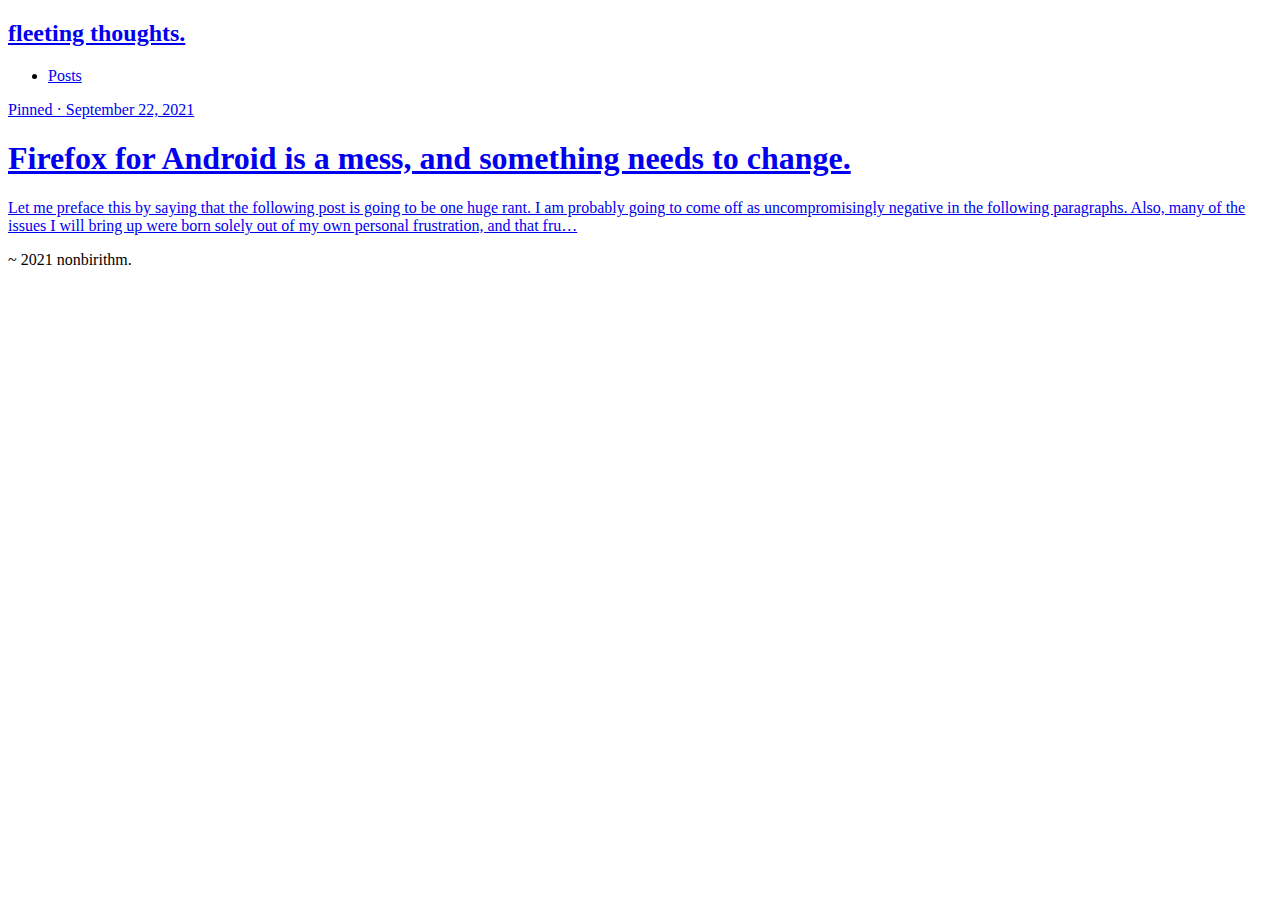
<file: public/index.html>
<!DOCTYPE html>
<html lang="en">
<head>
  <meta charset="UTF-8">
  <meta name="viewport" content="width=device-width, initial-scale=1.0">

  
<title>Home | fleeting thoughts.</title>



<meta property="og:title" content="Home">



<meta name="author" content="nonbirithm">


<meta property="og:locale" content="en-US">




<link rel="canonical" href="https://blog.nori.moe/">
<meta property="og:url" content="https://blog.nori.moe/">



<meta property="og:site_name" content="fleeting thoughts." />











  <meta name="twitter:card" content="summary">



  <meta property="twitter:title" content="Home">








<script type="application/ld+json">
{
  "author": {
    "@type":"Person",
	  "name":"nonbirithm",
  },
  "description": "",
  "url": "https://blog.nori.moe/",
  "@context":"https://schema.org",
  "@type": "WebSite",
  "headline": "Home"
  
}
</script>

  <link rel="stylesheet" href="https://blog.nori.moe/main.css">
  <link rel="stylesheet" href="https://fonts.googleapis.com/css?family=Libre+Baskerville:400,400i,700">

  <link rel="icon" type="image/png" sizes="32x32" href="https://blog.nori.moe/assets/favicon-32x32.png">
  <link rel="icon" type="image/png" sizes="16x16" href="https://blog.nori.moe/assets/favicon-16x16.png">
  <link rel="apple-touch-icon" sizes="180x180" href="https://blog.nori.moe/assets/apple-touch-icon.png">

  

  

  
  
</head>

<body>
  
  <nav class="nav">
    <div class="nav-container">
      <a href="https://blog.nori.moe">
        <h2 class="nav-title">fleeting thoughts.</h2>
      </a>
      <ul>
        
          
            <li><a href="https://blog.nori.moe">Posts</a></li>
          
        
      </ul>
    </div>
  </nav>
  

  <main>
    

	<div class="catalogue">
		<a href="https://blog.nori.moe/firefox-for-android-is-a-mess/" class="catalogue-item">
  <div>
    <span class="catalogue-pinned">Pinned &middot;</span>
    <time datetime="2021-09-22T01:27:58-07:00" class="catalogue-time">September 22, 2021</time>
    <h1 class="catalogue-title">Firefox for Android is a mess, and something needs to change.</h1>
    <div class="catalogue-line"></div>
    <p>Let me preface this by saying that the following post is going to be one huge rant. I am probably going to come off as uncompromisingly negative in the following paragraphs. Also, many of the issues I will bring up were born solely out of my own personal frustration, and that fru…</p>
  </div>
</a>
	</div>
	<div class="pagination">
		
		
		
	</div>


  </main>

  
  <footer>
    <span>~ <time datetime="2021-09-22T13:39:20.682820300-07:00">2021</time> nonbirithm. </span>
  </footer>
  
</body>
</html>
</file>
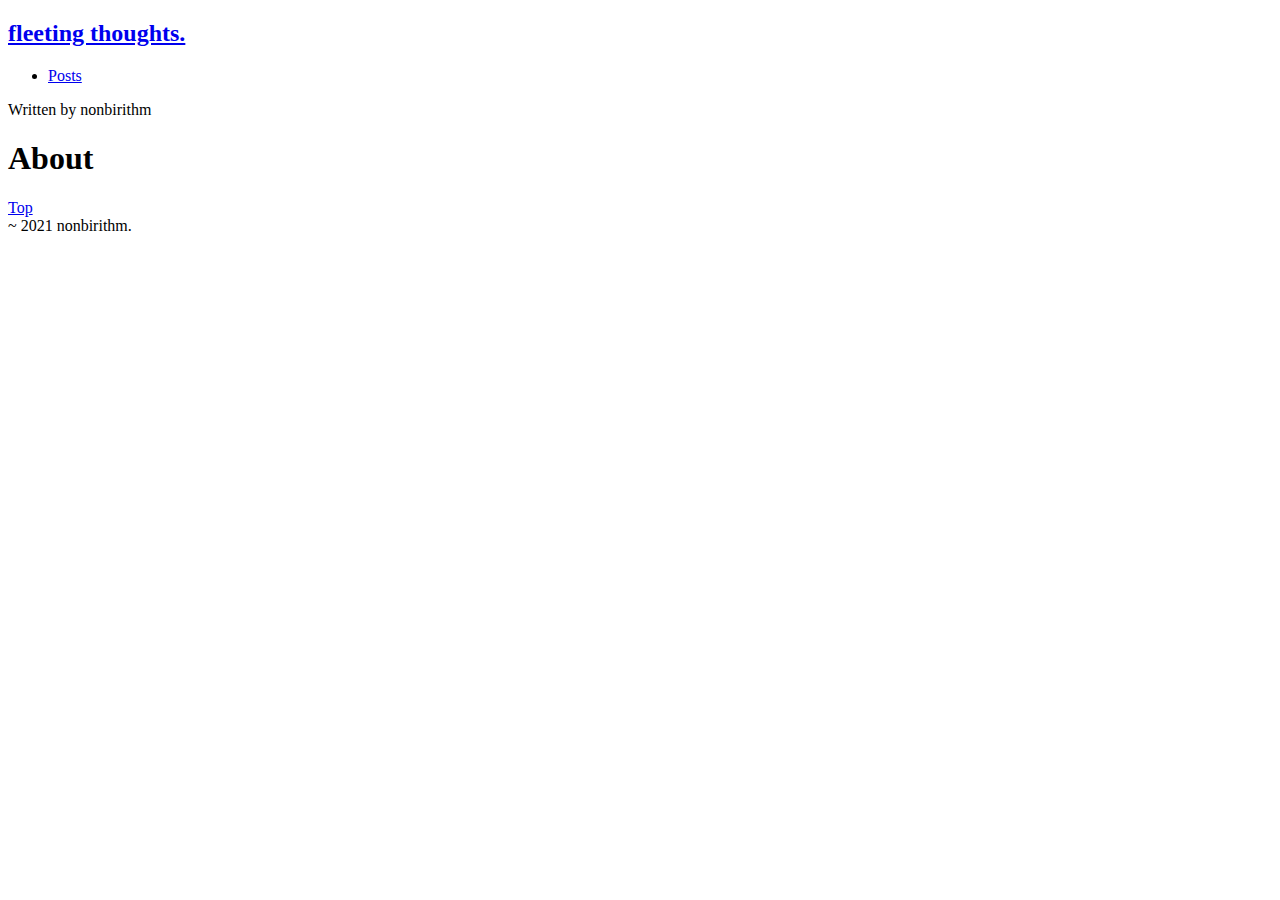
<file: public/about/index.html>
<!DOCTYPE html>
<html lang="en">
<head>
  <meta charset="UTF-8">
  <meta name="viewport" content="width=device-width, initial-scale=1.0">

  

  
<title>About | fleeting thoughts.</title>



<meta property="og:title" content="About">



<meta name="author" content="nonbirithm">


<meta property="og:locale" content="en-US">




<link rel="canonical" href="https://blog.nori.moe/about/">
<meta property="og:url" content="https://blog.nori.moe/about/">



<meta property="og:site_name" content="fleeting thoughts." />











  <meta name="twitter:card" content="summary">



  <meta property="twitter:title" content="About">








<script type="application/ld+json">
{
  "author": {
    "@type":"Person",
	  "name":"nonbirithm",
  },
  "description": "",
  "url": "https://blog.nori.moe/about/",
  "@context":"https://schema.org",
  "@type": "WebPage",
  "headline": "About"
  
}
</script>

  <link rel="stylesheet" href="https://blog.nori.moe/main.css">
  <link rel="stylesheet" href="https://fonts.googleapis.com/css?family=Libre+Baskerville:400,400i,700">

  <link rel="icon" type="image/png" sizes="32x32" href="https://blog.nori.moe/assets/favicon-32x32.png">
  <link rel="icon" type="image/png" sizes="16x16" href="https://blog.nori.moe/assets/favicon-16x16.png">
  <link rel="apple-touch-icon" sizes="180x180" href="https://blog.nori.moe/assets/apple-touch-icon.png">

  

  

  
  
</head>

<body>
  
  <nav class="nav">
    <div class="nav-container">
      <a href="https://blog.nori.moe">
        <h2 class="nav-title">fleeting thoughts.</h2>
      </a>
      <ul>
        
          
            <li><a href="https://blog.nori.moe">Posts</a></li>
          
        
      </ul>
    </div>
  </nav>
  

  <main>
    
<div class="post">
	<div class="post-info">
		<span>Written by</span> nonbirithm<br>
	</div>
	<h1 class="post-title">About</h1>
	<div class="post-line"></div>
	
</div>
<div class="pagination">
	<a href="#" class="top">Top</a>
</div>

  </main>

  
  <footer>
    <span>~ <time datetime="2021-09-22T13:39:20.678402800-07:00">2021</time> nonbirithm. </span>
  </footer>
  
</body>
</html>
</file>
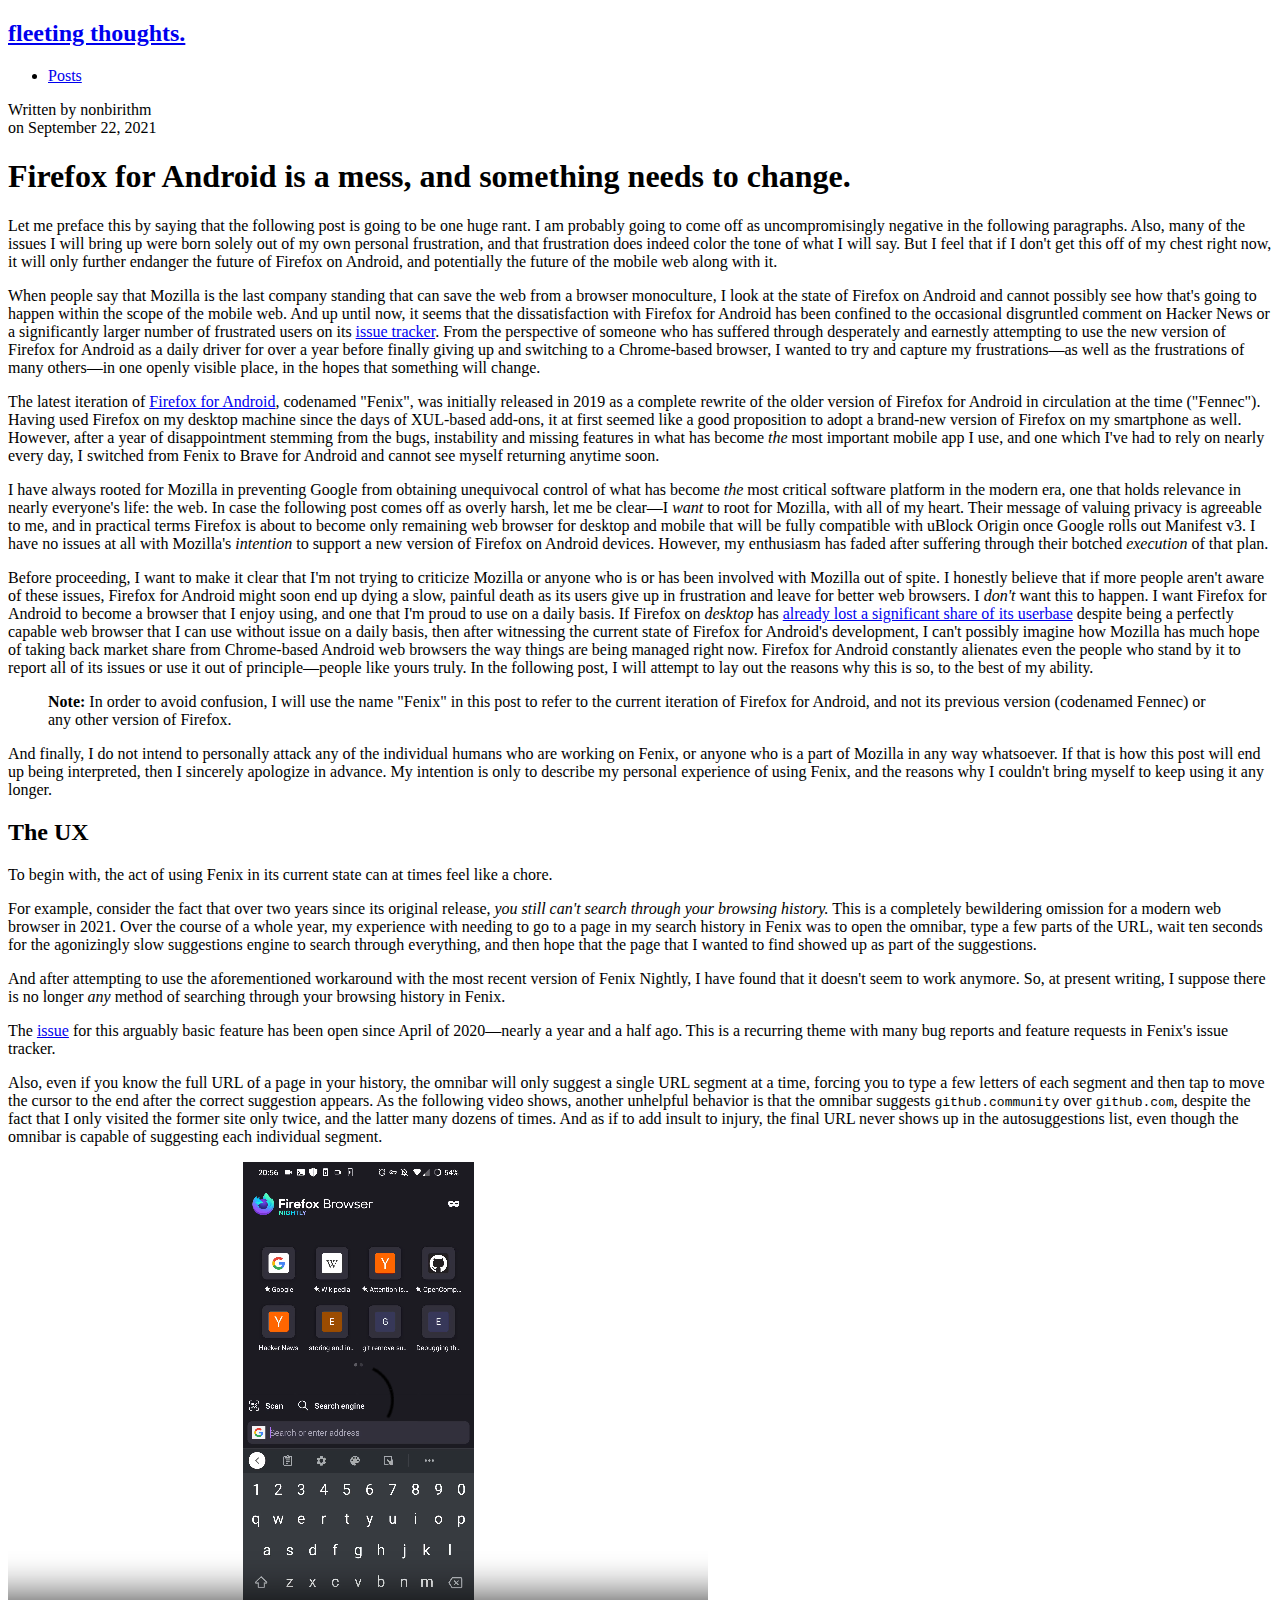
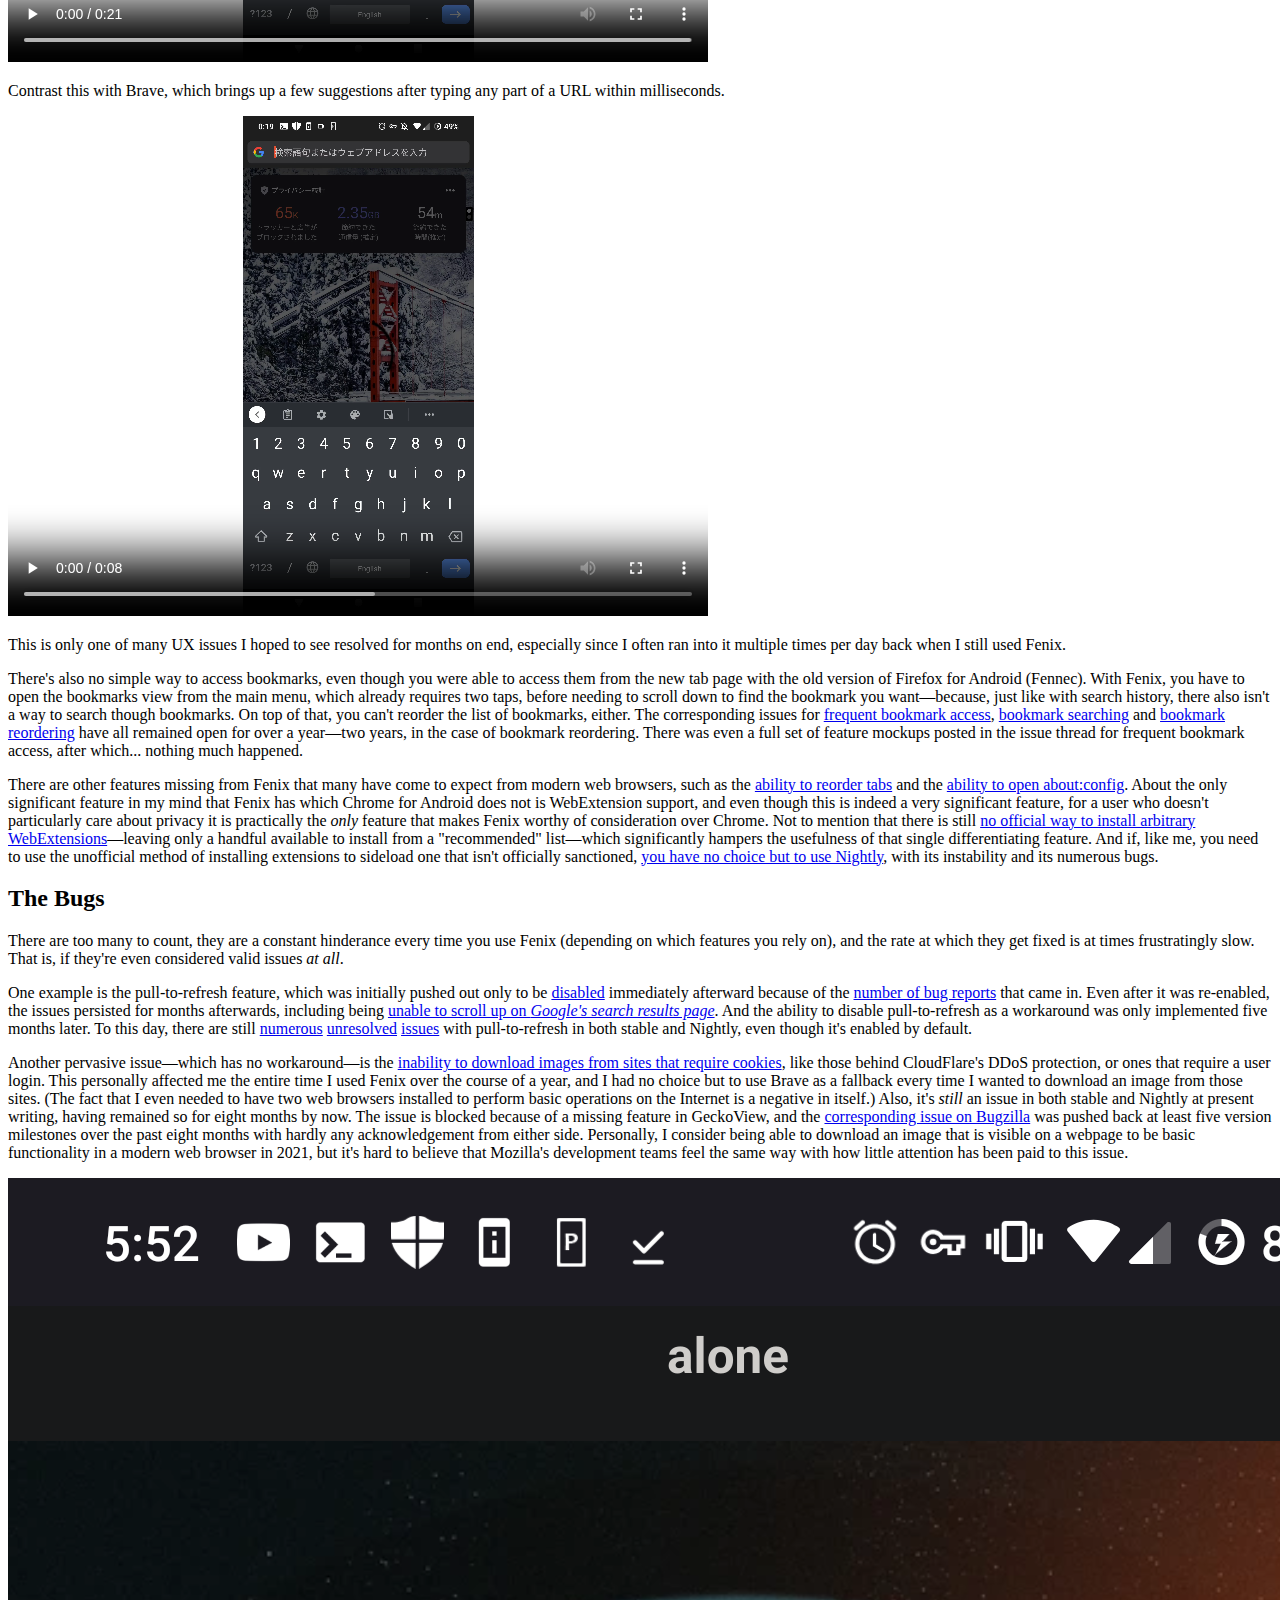
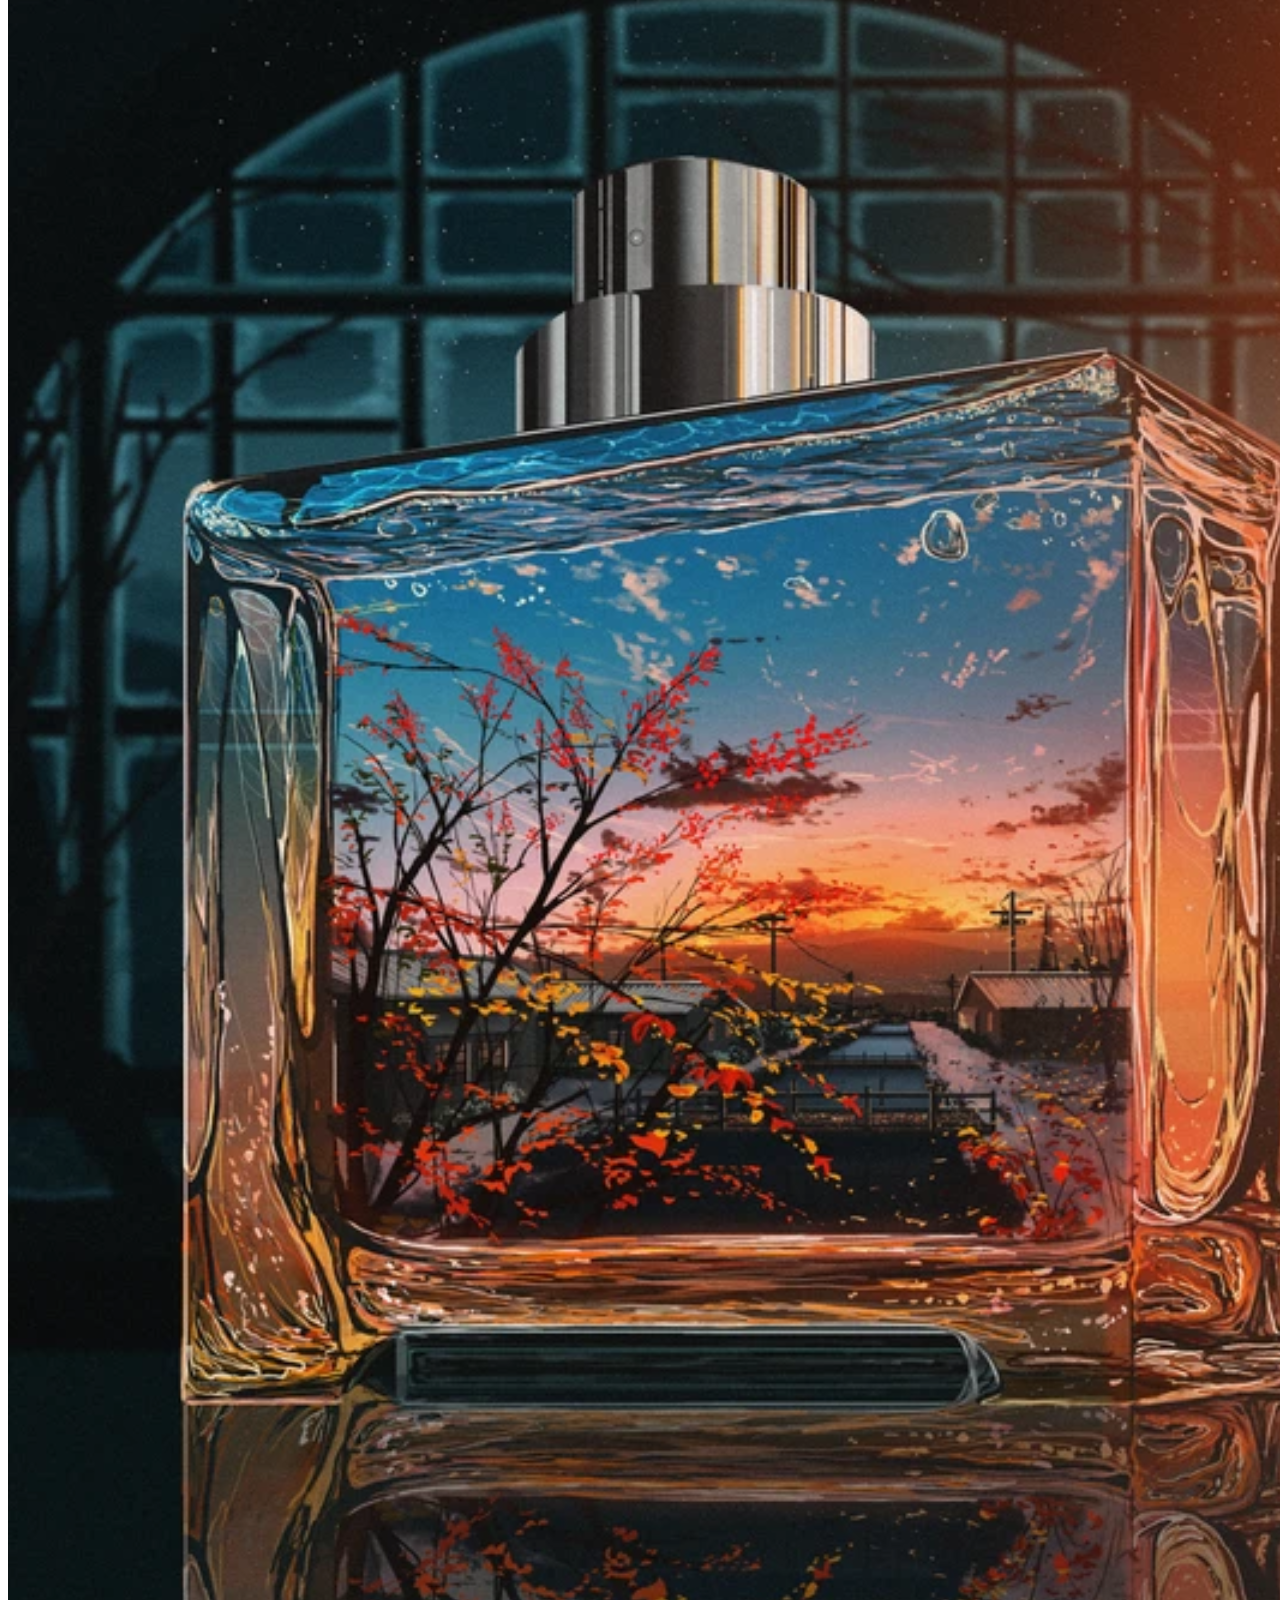
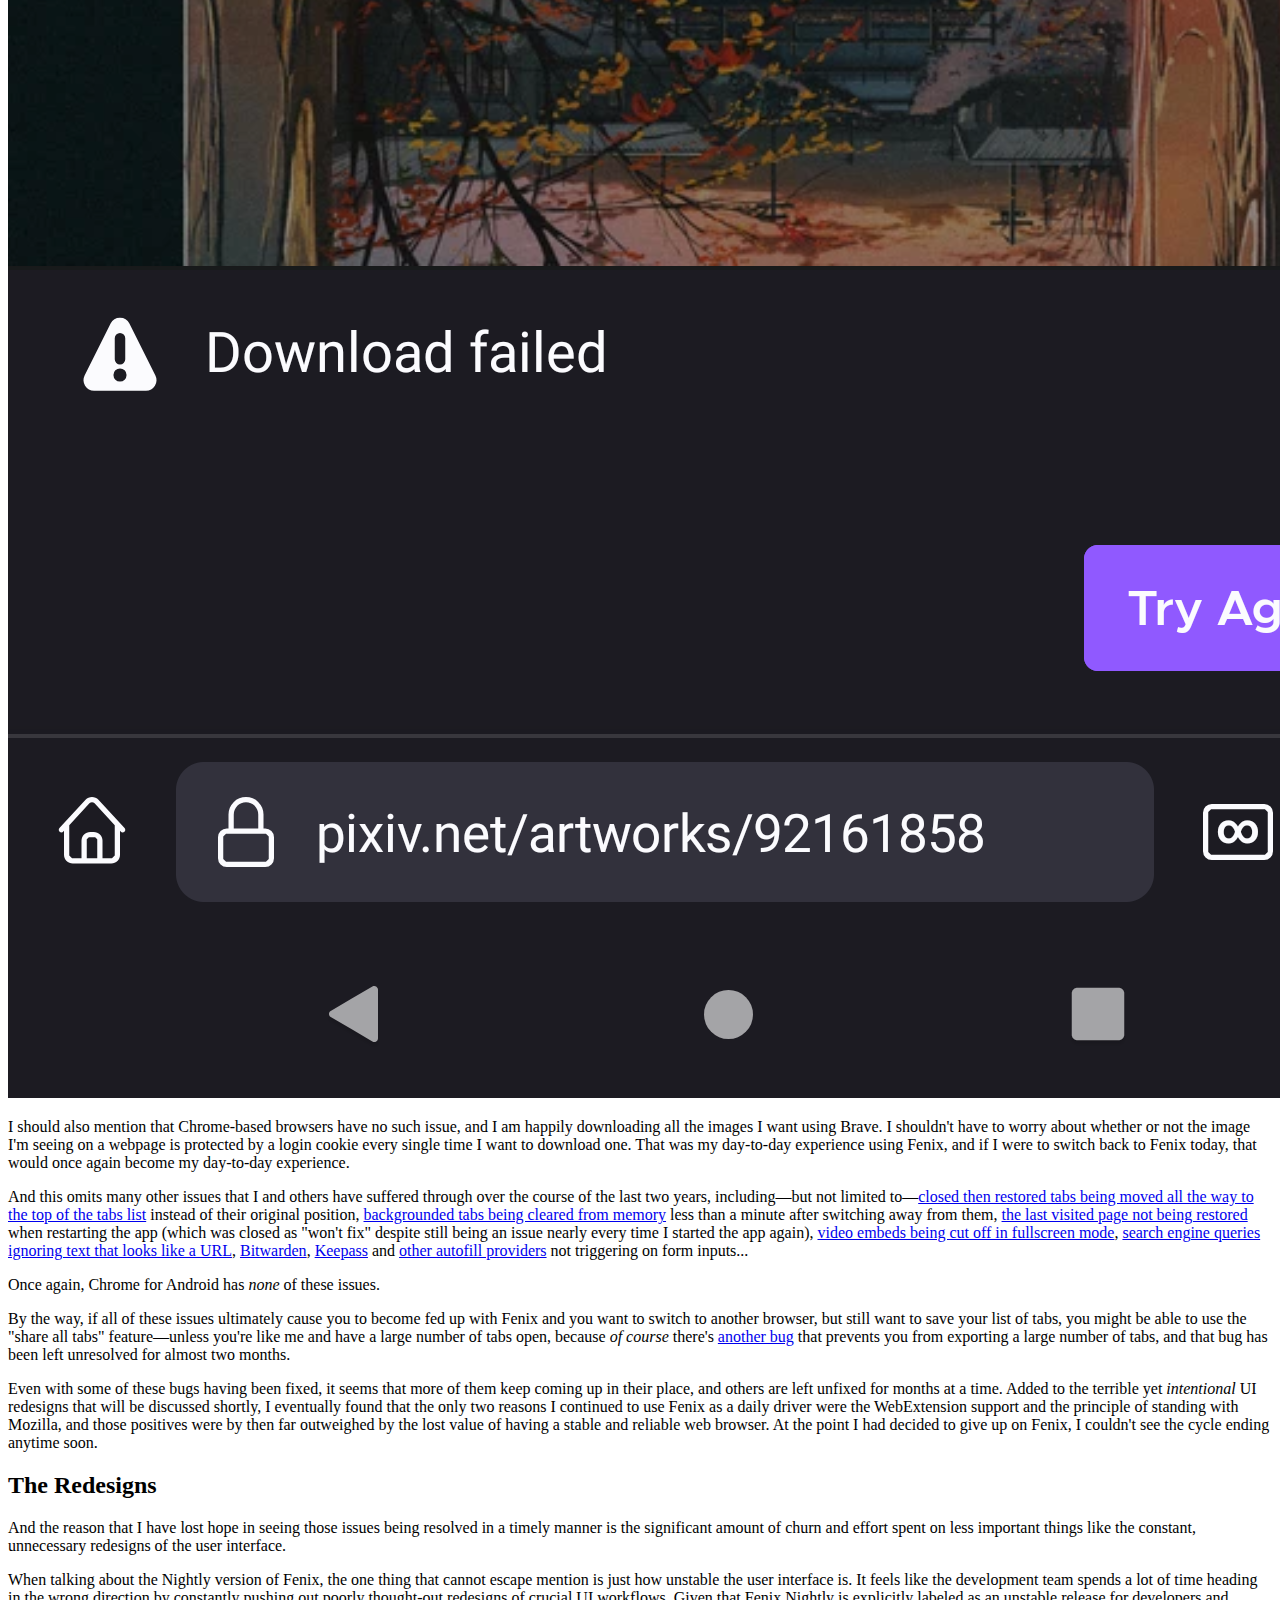
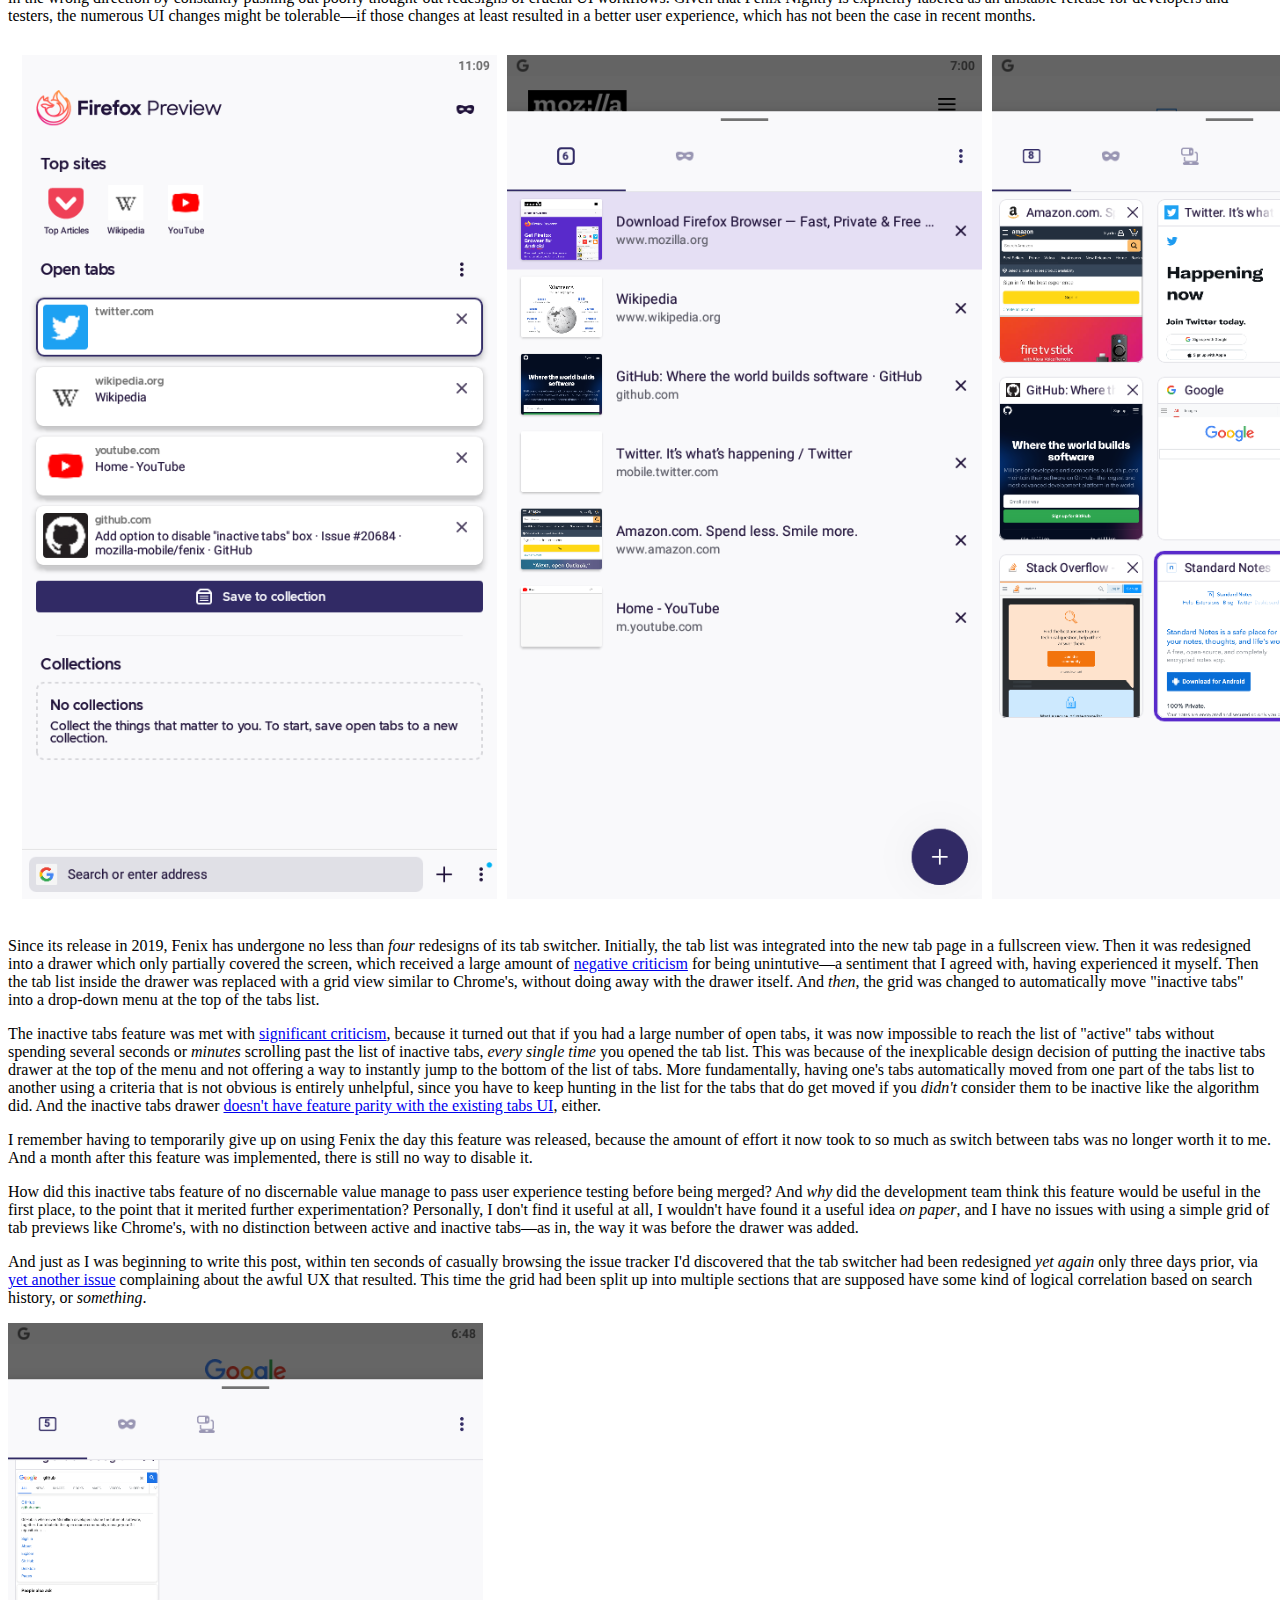
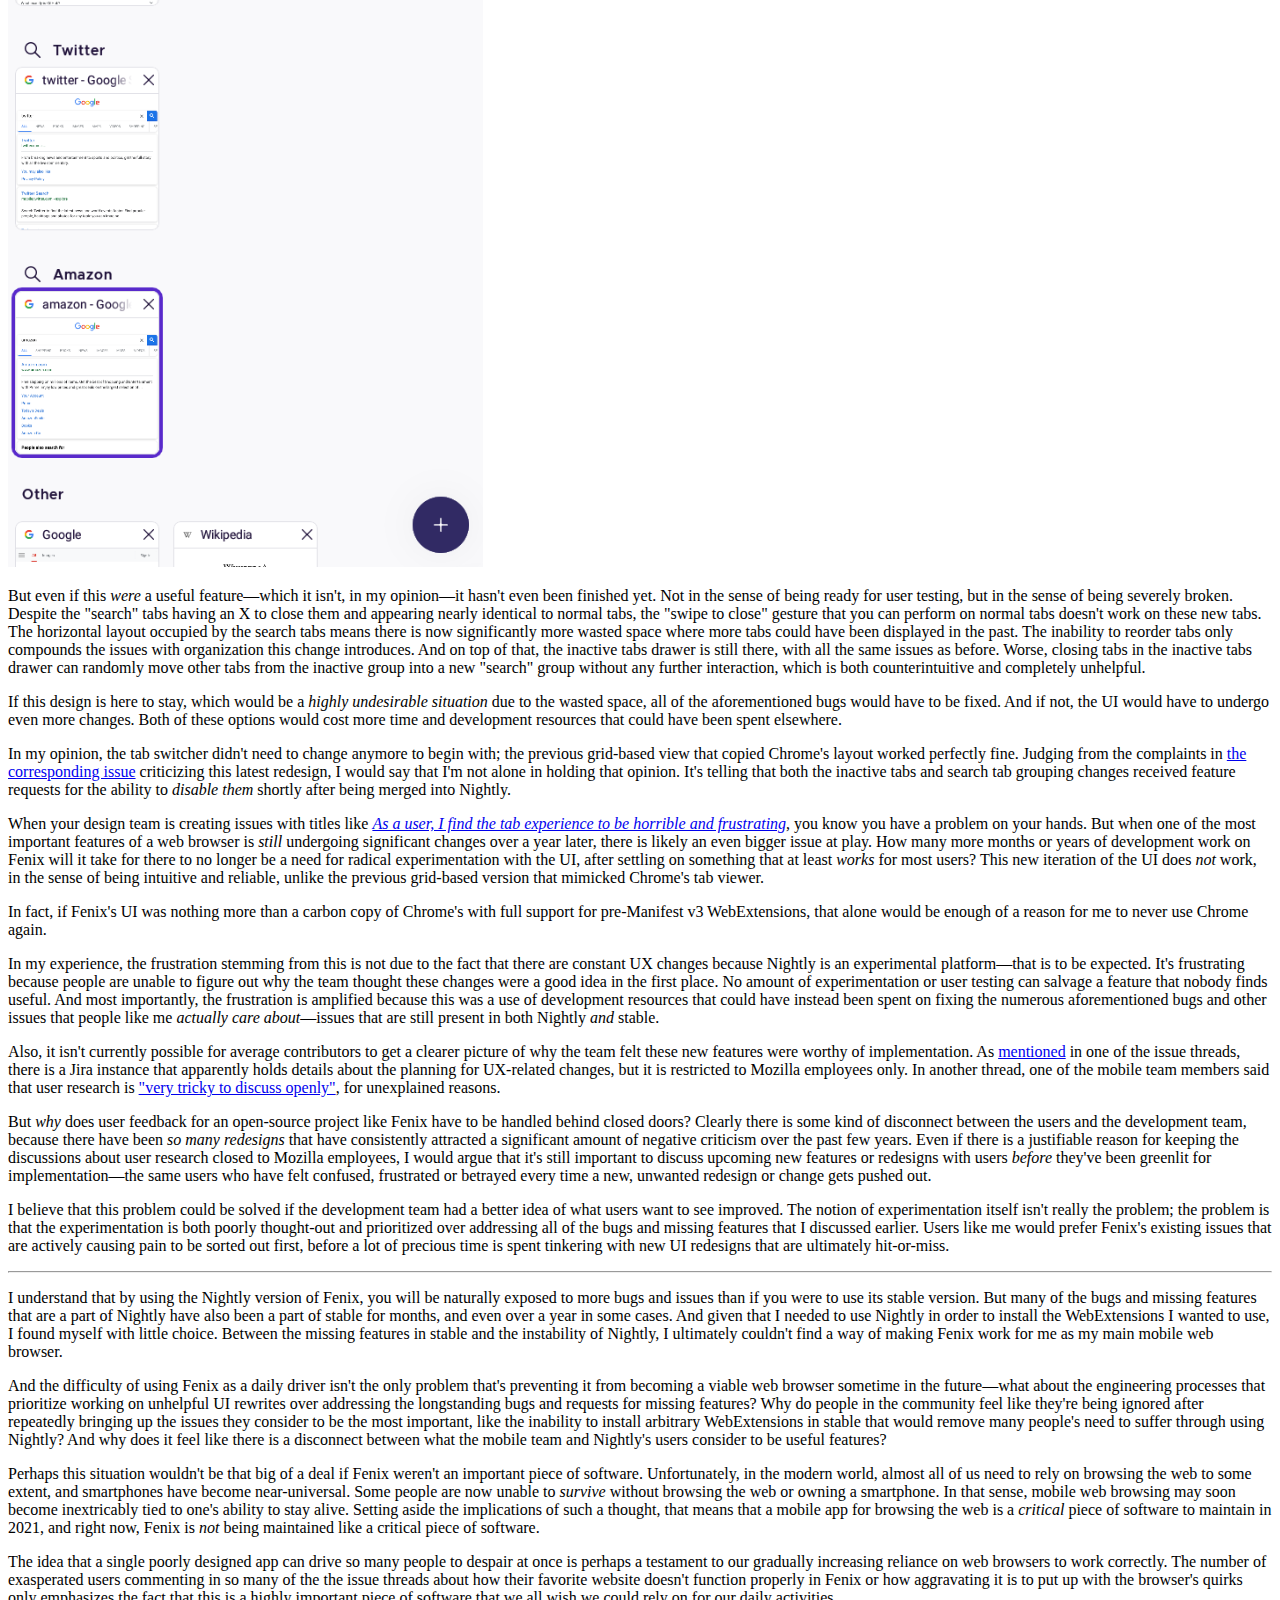
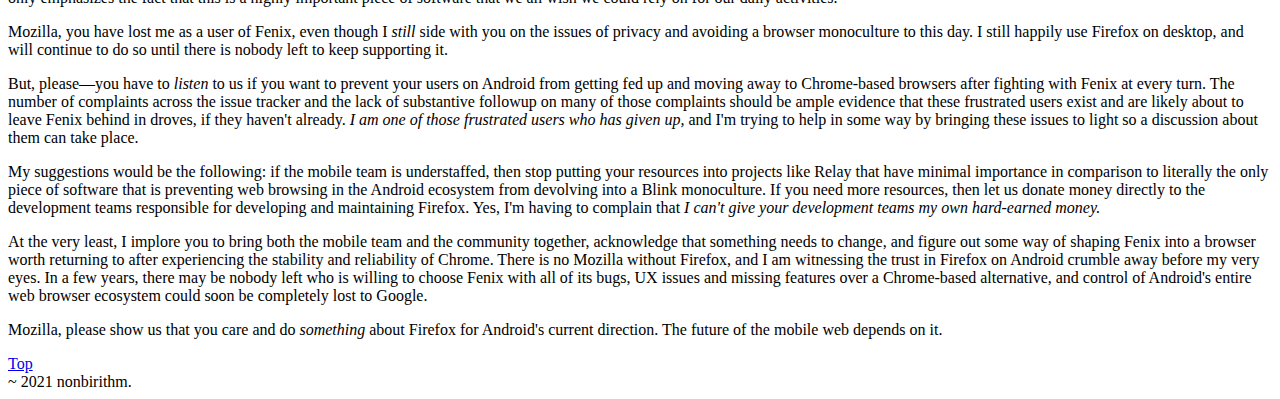
<file: public/firefox-for-android-is-a-mess/index.html>
<!DOCTYPE html>
<html lang="en">
<head>
  <meta charset="UTF-8">
  <meta name="viewport" content="width=device-width, initial-scale=1.0">

  
<title>Firefox for Android is a mess, and something needs to change. | fleeting thoughts.</title>



<meta property="og:title" content="Firefox for Android is a mess, and something needs to change.">



<meta name="author" content="nonbirithm">


<meta property="og:locale" content="en-US">




<link rel="canonical" href="https://blog.nori.moe/firefox-for-android-is-a-mess/">
<meta property="og:url" content="https://blog.nori.moe/firefox-for-android-is-a-mess/">



<meta property="og:site_name" content="fleeting thoughts." />





  <meta property="og:type" content="article" />
  <meta property="article:published_time" content="2021-09-22T01:27:58-07:00">







  <meta name="twitter:card" content="summary">



  <meta property="twitter:title" content="Firefox for Android is a mess, and something needs to change.">








<script type="application/ld+json">
{
  "author": {
    "@type":"Person",
	  "name":"nonbirithm",
  },
  "description": "",
  "url": "https://blog.nori.moe/firefox-for-android-is-a-mess/",
  "@context":"https://schema.org",
  "@type": "BlogPosting",
  "headline": "Firefox for Android is a mess, and something needs to change."
  
    
    
      "datePublished":"2021-09-22T01:27:58-07:00",
    
    "mainEntityOfPage":{
      "@type":"WebPage",
      "@id":"https://blog.nori.moe/firefox-for-android-is-a-mess/"
    },
  
}
</script>

  <link rel="stylesheet" href="https://blog.nori.moe/main.css">
  <link rel="stylesheet" href="https://fonts.googleapis.com/css?family=Libre+Baskerville:400,400i,700">

  <link rel="icon" type="image/png" sizes="32x32" href="https://blog.nori.moe/assets/favicon-32x32.png">
  <link rel="icon" type="image/png" sizes="16x16" href="https://blog.nori.moe/assets/favicon-16x16.png">
  <link rel="apple-touch-icon" sizes="180x180" href="https://blog.nori.moe/assets/apple-touch-icon.png">

  

  

  
  
</head>

<body>
  
  <nav class="nav">
    <div class="nav-container">
      <a href="https://blog.nori.moe">
        <h2 class="nav-title">fleeting thoughts.</h2>
      </a>
      <ul>
        
          
            <li><a href="https://blog.nori.moe">Posts</a></li>
          
        
      </ul>
    </div>
  </nav>
  

  <main>
    
  <div class="post">
  	<div class="post-info">
  		<span>Written by</span> nonbirithm<br>
  		<span>on&nbsp;</span><time datetime="2021-09-22T01:27:58-07:00">September 22, 2021</time>
  	</div>
  	<h1 class="post-title">Firefox for Android is a mess, and something needs to change.</h1>
  	<div class="post-line"></div>
  	<p>Let me preface this by saying that the following post is going to be one huge rant. I am probably going to come off as uncompromisingly negative in the following paragraphs. Also, many of the issues I will bring up were born solely out of my own personal frustration, and that frustration does indeed color the tone of what I will say. But I feel that if I don't get this off of my chest right now, it will only further endanger the future of Firefox on Android, and potentially the future of the mobile web along with it.</p>
<p>When people say that Mozilla is the last company standing that can save the web from a browser monoculture, I look at the state of Firefox on Android and cannot possibly see how that's going to happen within the scope of the mobile web. And up until now, it seems that the dissatisfaction with Firefox for Android has been confined to the occasional disgruntled comment on Hacker News or a significantly larger number of frustrated users on its <a href="https://github.com/mozilla-mobile/fenix/issues">issue tracker</a>. From the perspective of someone who has suffered through desperately and earnestly attempting to use the new version of Firefox for Android as a daily driver for over a year before finally giving up and switching to a Chrome-based browser, I wanted to try and capture my frustrations—as well as the frustrations of many others—in one openly visible place, in the hopes that something will change.</p>
<p>The latest iteration of <a href="https://www.mozilla.org/en-US/firefox/browsers/mobile/android/">Firefox for Android</a>, codenamed &quot;Fenix&quot;, was initially released in 2019 as a complete rewrite of the older version of Firefox for Android in circulation at the time (&quot;Fennec&quot;). Having used Firefox on my desktop machine since the days of XUL-based add-ons, it at first seemed like a good proposition to adopt a brand-new version of Firefox on my smartphone as well. However, after a year of disappointment stemming from the bugs, instability and missing features in what has become <em>the</em> most important mobile app I use, and one which I've had to rely on nearly every day, I switched from Fenix to Brave for Android and cannot see myself returning anytime soon.</p>
<p>I have always rooted for Mozilla in preventing Google from obtaining unequivocal control of what has become <em>the</em> most critical software platform in the modern era, one that holds relevance in nearly everyone's life: the web. In case the following post comes off as overly harsh, let me be clear—I <em>want</em> to root for Mozilla, with all of my heart. Their message of valuing privacy is agreeable to me, and in practical terms Firefox is about to become only remaining web browser for desktop and mobile that will be fully compatible with uBlock Origin once Google rolls out Manifest v3. I have no issues at all with Mozilla's <em>intention</em> to support a new version of Firefox on Android devices. However, my enthusiasm has faded after suffering through their botched <em>execution</em> of that plan.</p>
<p>Before proceeding, I want to make it clear that I'm not trying to criticize Mozilla or anyone who is or has been involved with Mozilla out of spite. I honestly believe that if more people aren't aware of these issues, Firefox for Android might soon end up dying a slow, painful death as its users give up in frustration and leave for better web browsers. I <em>don't</em> want this to happen. I want Firefox for Android to become a browser that I enjoy using, and one that I'm proud to use on a daily basis. If Firefox on <em>desktop</em> has <a href="https://fosspost.org/firefox-may-have-lost-12-percent-of-users/">already lost a significant share of its userbase</a> despite being a perfectly capable web browser that I can use without issue on a daily basis, then after witnessing the current state of Firefox for Android's development, I can't possibly imagine how Mozilla has much hope of taking back market share from Chrome-based Android web browsers the way things are being managed right now. Firefox for Android constantly alienates even the people who stand by it to report all of its issues or use it out of principle—people like yours truly. In the following post, I will attempt to lay out the reasons why this is so, to the best of my ability.</p>
<blockquote>
<p><strong>Note:</strong> In order to avoid confusion, I will use the name &quot;Fenix&quot; in this post to refer to the current iteration of Firefox for Android, and not its previous version (codenamed Fennec) or any other version of Firefox.</p>
</blockquote>
<p>And finally, I do not intend to personally attack any of the individual humans who are working on Fenix, or anyone who is a part of Mozilla in any way whatsoever. If that is how this post will end up being interpreted, then I sincerely apologize in advance. My intention is only to describe my personal experience of using Fenix, and the reasons why I couldn't bring myself to keep using it any longer.</p>
<h2 id="the-ux">The UX</h2>
<p>To begin with, the act of using Fenix in its current state can at times feel like a chore.</p>
<p>For example, consider the fact that over two years since its original release, <em>you still can't search through your browsing history.</em> This is a completely bewildering omission for a modern web browser in 2021. Over the course of a whole year, my experience with needing to go to a page in my search history in Fenix was to open the omnibar, type a few parts of the URL, wait ten seconds for the agonizingly slow suggestions engine to search through everything, and then hope that the page that I wanted to find showed up as part of the suggestions.</p>
<p>And after attempting to use the aforementioned workaround with the most recent version of Fenix Nightly, I have found that it doesn't seem to work anymore. So, at present writing, I suppose there is no longer <em>any</em> method of searching through your browsing history in Fenix.</p>
<p>The <a href="https://github.com/mozilla-mobile/fenix/issues/10046">issue</a> for this arguably basic feature has been open since April of 2020—nearly a year and a half ago. This is a recurring theme with many bug reports and feature requests in Fenix's issue tracker.</p>
<p>Also, even if you know the full URL of a page in your history, the omnibar will only suggest a single URL segment at a time, forcing you to type a few letters of each segment and then tap to move the cursor to the end after the correct suggestion appears. As the following video shows, another unhelpful behavior is that the omnibar suggests <code>github.community</code> over <code>github.com</code>, despite the fact that I only visited the former site only twice, and the latter many dozens of times. And as if to add insult to injury, the final URL never shows up in the autosuggestions list, even though the omnibar is capable of suggesting each individual segment.</p>
<video allowfullscreen="true" controls="true" width=700 height=500>
  <source src="/content/1/url1.webm" type="video/webm">
</video>
<p>Contrast this with Brave, which brings up a few suggestions after typing any part of a URL within milliseconds.</p>
<video allowfullscreen="true" controls="true" width=700 height=500>
  <source src="/content/1/url2.webm" type="video/webm">
</video>
<p>This is only one of many UX issues I hoped to see resolved for months on end, especially since I often ran into it multiple times per day back when I still used Fenix.</p>
<p>There's also no simple way to access bookmarks, even though you were able to access them from the new tab page with the old version of Firefox for Android (Fennec). With Fenix, you have to open the bookmarks view from the main menu, which already requires two taps, before needing to scroll down to find the bookmark you want—because, just like with search history, there also isn't a way to search though bookmarks. On top of that, you can't reorder the list of bookmarks, either. The corresponding issues for <a href="https://github.com/mozilla-mobile/fenix/issues/12065">frequent bookmark access</a>, <a href="https://github.com/mozilla-mobile/fenix/issues/15094">bookmark searching</a> and <a href="https://github.com/mozilla-mobile/fenix/issues/4348">bookmark reordering</a> have all remained open for over a year—two years, in the case of bookmark reordering. There was even a full set of feature mockups posted in the issue thread for frequent bookmark access, after which... nothing much happened.</p>
<p>There are other features missing from Fenix that many have come to expect from modern web browsers, such as the <a href="https://github.com/mozilla-mobile/fenix/issues/10344">ability to reorder tabs</a> and the <a href="https://github.com/mozilla-mobile/fenix/issues/7865">ability to open about:config</a>. About the only significant feature in my mind that Fenix has which Chrome for Android does not is WebExtension support, and even though this is indeed a very significant feature, for a user who doesn't particularly care about privacy it is practically the <em>only</em> feature that makes Fenix worthy of consideration over Chrome. Not to mention that there is still <a href="https://blog.mozilla.org/addons/2020/02/11/faq-for-extension-support-in-new-firefox-for-android/">no official way to install arbitrary WebExtensions</a>—leaving only a handful available to install from a &quot;recommended&quot; list—which significantly hampers the usefulness of that single differentiating feature. And if, like me, you need to use the unofficial method of installing extensions to sideload one that isn't officially sanctioned, <a href="https://github.com/mozilla-mobile/fenix/issues/19594">you have no choice but to use Nightly</a>, with its instability and its numerous bugs.</p>
<h2 id="the-bugs">The Bugs</h2>
<p>There are too many to count, they are a constant hinderance every time you use Fenix (depending on which features you rely on), and the rate at which they get fixed is at times frustratingly slow. That is, if they're even considered valid issues <em>at all</em>.</p>
<p>One example is the pull-to-refresh feature, which was initially pushed out only to be <a href="https://github.com/mozilla-mobile/fenix/issues/9770">disabled</a> immediately afterward because of the <a href="https://github.com/mozilla-mobile/fenix/issues/9766">number of bug reports</a> that came in. Even after it was re-enabled, the issues persisted for months afterwards, including being <a href="https://github.com/mozilla-mobile/fenix/issues/16914">unable to scroll up on <em>Google's search results page</em></a>. And the ability to disable pull-to-refresh as a workaround was only implemented five months later. To this day, there are still <a href="https://github.com/mozilla-mobile/fenix/issues/16089">numerous</a> <a href="https://github.com/mozilla-mobile/fenix/issues/16577">unresolved</a> <a href="https://github.com/mozilla-mobile/fenix/issues/19299">issues</a> with pull-to-refresh in both stable and Nightly, even though it's enabled by default.</p>
<p>Another pervasive issue—which has no workaround—is the <a href="https://github.com/mozilla-mobile/fenix/issues/17716">inability to download images from sites that require cookies</a>, like those behind CloudFlare's DDoS protection, or ones that require a user login. This personally affected me the entire time I used Fenix over the course of a year, and I had no choice but to use Brave as a fallback every time I wanted to download an image from those sites. (The fact that I even needed to have two web browsers installed to perform basic operations on the Internet is a negative in itself.) Also, it's <em>still</em> an issue in both stable and Nightly at present writing, having remained so for eight months by now. The issue is blocked because of a missing feature in GeckoView, and the <a href="https://bugzilla.mozilla.org/show_bug.cgi?id=1690037">corresponding issue on Bugzilla</a> was pushed back at least five version milestones over the past eight months with hardly any acknowledgement from either side. Personally, I consider being able to download an image that is visible on a webpage to be basic functionality in a modern web browser in 2021, but it's hard to believe that Mozilla's development teams feel the same way with how little attention has been paid to this issue.</p>
<p><img src="/content/1/download.png"></img></p>
<p>I should also mention that Chrome-based browsers have no such issue, and I am happily downloading all the images I want using Brave. I shouldn't have to worry about whether or not the image I'm seeing on a webpage is protected by a login cookie every single time I want to download one. That was my day-to-day experience using Fenix, and if I were to switch back to Fenix today, that would once again become my day-to-day experience.</p>
<p>And this omits many other issues that I and others have suffered through over the course of the last two years, including—but not limited to—<a href="https://github.com/mozilla-mobile/fenix/issues/10986">closed then restored tabs being moved all the way to the top of the tabs list</a> instead of their original position, <a href="https://github.com/mozilla-mobile/fenix/issues/12731">backgrounded tabs being cleared from memory</a> less than a minute after switching away from them, <a href="https://github.com/mozilla-mobile/fenix/issues/17525">the last visited page not being restored</a> when restarting the app (which was closed as &quot;won't fix&quot; despite still being an issue nearly every time I started the app again), <a href="https://github.com/mozilla-mobile/fenix/issues/8252">video embeds being cut off in fullscreen mode</a>, <a href="https://github.com/mozilla-mobile/fenix/issues/12663">search engine queries ignoring text that looks like a URL</a>, <a href="https://github.com/mozilla-mobile/fenix/issues/16583">Bitwarden</a>, <a href="https://github.com/mozilla-mobile/fenix/issues/14633">Keepass</a> and <a href="https://github.com/mozilla-mobile/fenix/issues/19981">other autofill providers</a> not triggering on form inputs...</p>
<p>Once again, Chrome for Android has <em>none</em> of these issues.</p>
<p>By the way, if all of these issues ultimately cause you to become fed up with Fenix and you want to switch to another browser, but still want to save your list of tabs, you might be able to use the &quot;share all tabs&quot; feature—unless you're like me and have a large number of tabs open, because <em>of course</em> there's <a href="https://github.com/mozilla-mobile/fenix/issues/20683">another bug</a> that prevents you from exporting a large number of tabs, and that bug has been left unresolved for almost two months.</p>
<p>Even with some of these bugs having been fixed, it seems that more of them keep coming up in their place, and others are left unfixed for months at a time. Added to the terrible yet <em>intentional</em> UI redesigns that will be discussed shortly, I eventually found that the only two reasons I continued to use Fenix as a daily driver were the WebExtension support and the principle of standing with Mozilla, and those positives were by then far outweighed by the lost value of having a stable and reliable web browser. At the point I had decided to give up on Fenix, I couldn't see the cycle ending anytime soon.</p>
<h2 id="the-redesigns">The Redesigns</h2>
<p>And the reason that I have lost hope in seeing those issues being resolved in a timely manner is the significant amount of churn and effort spent on less important things like the constant, unnecessary redesigns of the user interface.</p>
<p>When talking about the Nightly version of Fenix, the one thing that cannot escape mention is just how unstable the user interface is. It feels like the development team spends a lot of time heading in the wrong direction by constantly pushing out poorly thought-out redesigns of crucial UI workflows. Given that Fenix Nightly is explicitly labeled as an unstable release for developers and testers, the numerous UI changes might be tolerable—if those changes at least resulted in a better user experience, which has not been the case in recent months.</p>
<img src="/content/1/tabs.png">
<p>Since its release in 2019, Fenix has undergone no less than <em>four</em> redesigns of its tab switcher. Initially, the tab list was integrated into the new tab page in a fullscreen view. Then it was redesigned into a drawer which only partially covered the screen, which received a large amount of <a href="https://github.com/mozilla-mobile/fenix/issues/11833">negative criticism</a> for being unintutive—a sentiment that I agreed with, having experienced it myself. Then the tab list inside the drawer was replaced with a grid view similar to Chrome's, without doing away with the drawer itself. And <em>then</em>, the grid was changed to automatically move &quot;inactive tabs&quot; into a drop-down menu at the top of the tabs list.</p>
<p>The inactive tabs feature was met with <a href="https://github.com/mozilla-mobile/fenix/issues/20684">significant criticism</a>, because it turned out that if you had a large number of open tabs, it was now impossible to reach the list of &quot;active&quot; tabs without spending several seconds or <em>minutes</em> scrolling past the list of inactive tabs, <em>every single time</em> you opened the tab list. This was because of the inexplicable design decision of putting the inactive tabs drawer at the top of the menu and not offering a way to instantly jump to the bottom of the list of tabs. More fundamentally, having one's tabs automatically moved from one part of the tabs list to another using a criteria that is not obvious is entirely unhelpful, since you have to keep hunting in the list for the tabs that do get moved if you <em>didn't</em> consider them to be inactive like the algorithm did. And the inactive tabs drawer <a href="https://github.com/mozilla-mobile/fenix/issues/20803">doesn't have feature parity with the existing tabs UI</a>, either.</p>
<p>I remember having to temporarily give up on using Fenix the day this feature was released, because the amount of effort it now took to so much as switch between tabs was no longer worth it to me. And a month after this feature was implemented, there is still no way to disable it.</p>
<p>How did this inactive tabs feature of no discernable value manage to pass user experience testing before being merged? And <em>why</em> did the development team think this feature would be useful in the first place, to the point that it merited further experimentation? Personally, I don't find it useful at all, I wouldn't have found it a useful idea <em>on paper</em>, and I have no issues with using a simple grid of tab previews like Chrome's, with no distinction between active and inactive tabs—as in, the way it was before the drawer was added.</p>
<p>And just as I was beginning to write this post, within ten seconds of casually browsing the issue tracker I'd discovered that the tab switcher had been redesigned <em>yet again</em> only three days prior, via <a href="https://github.com/mozilla-mobile/fenix/issues/21360">yet another issue</a> complaining about the awful UX that resulted. This time the grid had been split up into multiple sections that are supposed have some kind of logical correlation based on search history, or <em>something</em>. </p>
<img src="/content/1/tabs2.png">
<p>But even if this <em>were</em> a useful feature—which it isn't, in my opinion—it hasn't even been finished yet. Not in the sense of being ready for user testing, but in the sense of being severely broken. Despite the &quot;search&quot; tabs having an X to close them and appearing nearly identical to normal tabs, the &quot;swipe to close&quot; gesture that you can perform on normal tabs doesn't work on these new tabs. The horizontal layout occupied by the search tabs means there is now significantly more wasted space where more tabs could have been displayed in the past. The inability to reorder tabs only compounds the issues with organization this change introduces. And on top of that, the inactive tabs drawer is still there, with all the same issues as before. Worse, closing tabs in the inactive tabs drawer can randomly move other tabs from the inactive group into a new &quot;search&quot; group without any further interaction, which is both counterintuitive and completely unhelpful.</p>
<p>If this design is here to stay, which would be a <em>highly undesirable situation</em> due to the wasted space, all of the aforementioned bugs would have to be fixed. And if not, the UI would have to undergo even more changes. Both of these options would cost more time and development resources that could have been spent elsewhere.</p>
<p>In my opinion, the tab switcher didn't need to change anymore to begin with; the previous grid-based view that copied Chrome's layout worked perfectly fine. Judging from the complaints in <a href="https://github.com/mozilla-mobile/fenix/issues/21360">the corresponding issue</a> criticizing this latest redesign, I would say that I'm not alone in holding that opinion. It's telling that both the inactive tabs and search tab grouping changes received feature requests for the ability to <em>disable them</em> shortly after being merged into Nightly.</p>
<p>When your design team is creating issues with titles like <em><a href="https://github.com/mozilla-mobile/fenix/issues/11833">As a user, I find the tab experience to be horrible and frustrating</a></em>, you know you have a problem on your hands. But when one of the most important features of a web browser is <em>still</em> undergoing significant changes over a year later, there is likely an even bigger issue at play. How many more months or years of development work on Fenix will it take for there to no longer be a need for radical experimentation with the UI, after settling on something that at least <em>works</em> for most users? This new iteration of the UI does <em>not</em> work, in the sense of being intuitive and reliable, unlike the previous grid-based version that mimicked Chrome's tab viewer.</p>
<p>In fact, if Fenix's UI was nothing more than a carbon copy of Chrome's with full support for pre-Manifest v3 WebExtensions, that alone would be enough of a reason for me to never use Chrome again. </p>
<p>In my experience, the frustration stemming from this is not due to the fact that there are constant UX changes because Nightly is an experimental platform—that is to be expected. It's frustrating because people are unable to figure out why the team thought these changes were a good idea in the first place. No amount of experimentation or user testing can salvage a feature that nobody finds useful. And most importantly, the frustration is amplified because this was a use of development resources that could have instead been spent on fixing the numerous aforementioned bugs and other issues that people like me <em>actually care about</em>—issues that are still present in both Nightly <em>and</em> stable.</p>
<p>Also, it isn't currently possible for average contributors to get a clearer picture of why the team felt these new features were worthy of implementation. As <a href="https://github.com/mozilla-mobile/fenix/issues/21360#issuecomment-922405802">mentioned</a> in one of the issue threads, there is a Jira instance that apparently holds details about the planning for UX-related changes, but it is restricted to Mozilla employees only. In another thread, one of the mobile team members said that user research is <a href="https://github.com/mozilla-mobile/fenix/issues/12065#issuecomment-739444613">&quot;very tricky to discuss openly&quot;</a>, for unexplained reasons.</p>
<p>But <em>why</em> does user feedback for an open-source project like Fenix have to be handled behind closed doors? Clearly there is some kind of disconnect between the users and the development team, because there have been <em>so many redesigns</em> that have consistently attracted a significant amount of negative criticism over the past few years. Even if there is a justifiable reason for keeping the discussions about user research closed to Mozilla employees, I would argue that it's still important to discuss upcoming new features or redesigns with users <em>before</em> they've been greenlit for implementation—the same users who have felt confused, frustrated or betrayed every time a new, unwanted redesign or change gets pushed out.</p>
<p>I believe that this problem could be solved if the development team had a better idea of what users want to see improved. The notion of experimentation itself isn't really the problem; the problem is that the experimentation is both poorly thought-out and prioritized over addressing all of the bugs and missing features that I discussed earlier. Users like me would prefer Fenix's existing issues that are actively causing pain to be sorted out first, before a lot of precious time is spent tinkering with new UI redesigns that are ultimately hit-or-miss.</p>
<hr />
<p>I understand that by using the Nightly version of Fenix, you will be naturally exposed to more bugs and issues than if you were to use its stable version. But many of the bugs and missing features that are a part of Nightly have also been a part of stable for months, and even over a year in some cases. And given that I needed to use Nightly in order to install the WebExtensions I wanted to use, I found myself with little choice. Between the missing features in stable and the instability of Nightly, I ultimately couldn't find a way of making Fenix work for me as my main mobile web browser.</p>
<p>And the difficulty of using Fenix as a daily driver isn't the only problem that's preventing it from becoming a viable web browser sometime in the future—what about the engineering processes that prioritize working on unhelpful UI rewrites over addressing the longstanding bugs and requests for missing features? Why do people in the community feel like they're being ignored after repeatedly bringing up the issues they consider to be the most important, like the inability to install arbitrary WebExtensions in stable that would remove many people's need to suffer through using Nightly? And why does it feel like there is a disconnect between what the mobile team and Nightly's users consider to be useful features?</p>
<p>Perhaps this situation wouldn't be that big of a deal if Fenix weren't an important piece of software. Unfortunately, in the modern world, almost all of us need to rely on browsing the web to some extent, and smartphones have become near-universal. Some people are now unable to <em>survive</em> without browsing the web or owning a smartphone. In that sense, mobile web browsing may soon become inextricably tied to one's ability to stay alive. Setting aside the implications of such a thought, that means that a mobile app for browsing the web is a <em>critical</em> piece of software to maintain in 2021, and right now, Fenix is <em>not</em> being maintained like a critical piece of software.</p>
<p>The idea that a single poorly designed app can drive so many people to despair at once is perhaps a testament to our gradually increasing reliance on web browsers to work correctly. The number of exasperated users commenting in so many of the the issue threads about how their favorite website doesn't function properly in Fenix or how aggravating it is to put up with the browser's quirks only emphasizes the fact that this is a highly important piece of software that we all wish we could rely on for our daily activities.</p>
<p>Mozilla, you have lost me as a user of Fenix, even though I <em>still</em> side with you on the issues of privacy and avoiding a browser monoculture to this day. I still happily use Firefox on desktop, and will continue to do so until there is nobody left to keep supporting it.</p>
<p>But, please—you have to <em>listen</em> to us if you want to prevent your users on Android from getting fed up and moving away to Chrome-based browsers after fighting with Fenix at every turn. The number of complaints across the issue tracker and the lack of substantive followup on many of those complaints should be ample evidence that these frustrated users exist and are likely about to leave Fenix behind in droves, if they haven't already. <em>I am one of those frustrated users who has given up,</em> and I'm trying to help in some way by bringing these issues to light so a discussion about them can take place. </p>
<p>My suggestions would be the following: if the mobile team is understaffed, then stop putting your resources into projects like Relay that have minimal importance in comparison to literally the only piece of software that is preventing web browsing in the Android ecosystem from devolving into a Blink monoculture. If you need more resources, then let us donate money directly to the development teams responsible for developing and maintaining Firefox. Yes, I'm having to complain that <em>I can't give your development teams my own hard-earned money.</em></p>
<p>At the very least, I implore you to bring both the mobile team and the community together, acknowledge that something needs to change, and figure out some way of shaping Fenix into a browser worth returning to after experiencing the stability and reliability of Chrome. There is no Mozilla without Firefox, and I am witnessing the trust in Firefox on Android crumble away before my very eyes. In a few years, there may be nobody left who is willing to choose Fenix with all of its bugs, UX issues and missing features over a Chrome-based alternative, and control of Android's entire web browser ecosystem could soon be completely lost to Google.</p>
<p>Mozilla, please show us that you care and do <em>something</em> about Firefox for Android's current direction. The future of the mobile web depends on it.</p>

  </div>

	

  <div class="pagination">
  	
		<a href="#" class="top">Top</a>
		
  </div>

  </main>

  
  <footer>
    <span>~ <time datetime="2021-09-22T13:39:20.678421600-07:00">2021</time> nonbirithm. </span>
  </footer>
  
</body>
</html>
</file>
